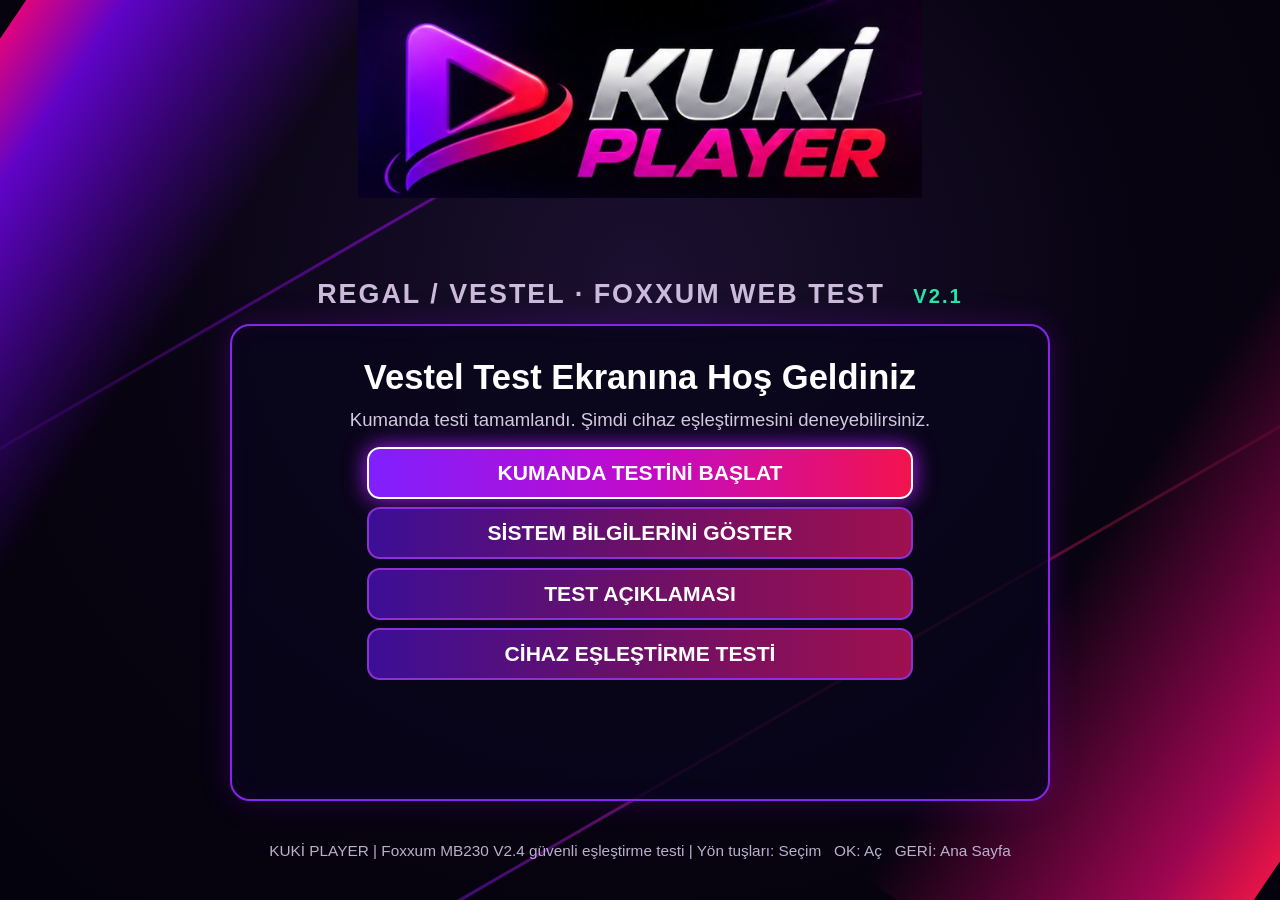
<file: index.html>
<!DOCTYPE html>
<html lang="tr">
<head>
<meta charset="UTF-8">
<meta http-equiv="X-UA-Compatible" content="IE=edge">
<meta name="viewport" content="width=device-width, initial-scale=1.0, user-scalable=no">
<title>KUKİ PLAYER | Foxxum MB230 V2.1</title>
<style>
* { box-sizing:border-box; }
html,body { margin:0; padding:0; width:100%;height:100%; overflow:hidden; }
body { font-family:Arial,Helvetica,sans-serif; background:#060312; color:#fff; }
#stage { position:absolute; top:0; left:0; width:100%;height:100%; overflow:hidden;
 background:radial-gradient(ellipse at 50% 31%,#1b1030 0%,#070310 58%,#04020d 100%); }
.corner { position:absolute;pointer-events:none; height:140%; width:26%;top:-20%; opacity:.9; }
.corner.left {left:-19%; transform:rotate(34deg);background:linear-gradient(90deg,#f80489 0%,#6904dc 25%,transparent 90%); }
.corner.right {right:-19%;transform:rotate(34deg);background:linear-gradient(90deg,transparent 0%,#ae0659 75%,#fe164d 100%); }
.line {position:absolute;pointer-events:none;width:135%;height:3px;opacity:.5;left:-18%; transform:rotate(-30deg);}
.line.l1 {top:9%;background:linear-gradient(90deg,transparent,#9f09fa,#f10882,transparent);}
.line.l2 {bottom:11%;background:linear-gradient(90deg,transparent,#5f11f8,#ff225c,transparent);}
#content {position:relative;height:100%;width:100%;text-align:center;}
.brand {display:block;margin:0 auto;position:relative;top:4%;width:44%;max-width:710px;height:auto;border:0;}
.subtitle {position:absolute;left:0;top:31%;width:100%;color:#ccbbdc;font-weight:bold;font-size:2.1vw;letter-spacing:2px;}
.subtitle small {color:#25e8ac;font-size:.75em;}
.panel {position:absolute;top:40%;left:18%;width:64%;height:43%;border:2px solid #8426eb;border-radius:20px;
 background:rgba(9,5,26,.85);box-shadow:0 0 30px rgba(165,11,248,.22), inset 0 0 20px rgba(117,20,195,.08);
 padding:2.5% 3%;}
.panel h1 {font-size:2.7vw;line-height:1.15;margin:0 0 1.3%;}
.panel p {font-size:1.45vw;line-height:1.35;color:#d3cadf;margin:1.2% 0;}
.actions {position:relative;margin:2% auto 0;width:74%;max-width:850px;}
.action {display:block;width:100%;padding:1.0% 2%;margin:1.5% 0;min-height:52px;color:#fff;
 border:2px solid #8d31d7;border-radius:13px;font-family:inherit;font-size:1.65vw;font-weight:bold;
 background:linear-gradient(90deg,#3c0e96,#6c1067,#9f104f);cursor:pointer;text-align:center;}
.action.sel,.action:focus {outline:0;border-color:#fff;background:linear-gradient(90deg,#8020ff,#c10aca,#f3134e);box-shadow:0 0 22px #ad1cff;}
.action:active {background:#d91e76;}
#view-test, #view-info {display:none;}
#view-test .panel, #view-info .panel {top:37%;height:49%;}
.lastkey {font-size:3.0vw;font-weight:bold;color:#26ffb3;padding:2.2% 0 0;min-height:4.4vw;}
.keybuttons {font-size:1.45vw;color:#f0e5ff;line-height:1.55;}
.status {position:absolute;bottom:4.5%;left:3%;right:3%;font-size:1.2vw;color:#bcb0cc;text-align:center;}
#tech {font-family:Arial,sans-serif;text-align:left;font-size:1.35vw;line-height:1.48;color:#ddd5eb;word-break:break-word;}
#tech strong {color:#9cffde;}
#technicalNote {margin-top:2%;}
.badge {display:inline-block;background:#28113c;padding:5px 15px;border-radius:24px;border:1px solid #a13ced;color:#bcebd7;font-size:1.25vw;}
@media(max-width:900px) {
 .brand {width:48%;} .subtitle {font-size:2.5vw;top:31%;}
 .panel {left:10%;width:80%;height:48%;top:39%;}
 .panel h1 {font-size:3.6vw;} .panel p {font-size:2.1vw;}
 .action {font-size:2.35vw;min-height:42px;} .lastkey {font-size:4vw;} .keybuttons{font-size:2vw;}
 #tech {font-size:1.9vw;} .status{font-size:1.8vw;}
}
#view-pairing { display:none; }
#view-home .panel { top:36%;height:53%; }
#view-pairing .panel { top:36%;height:51%; }
#view-pairing .subtitle { top:31%; }
#pair-code {font-family:Arial,Helvetica,sans-serif;font-size:6.2vw;font-weight:bold;letter-spacing:.14em;color:#23ffd5;margin:1% auto;}
#pair-state {font-size:1.85vw;color:#fff;font-weight:bold;}
#pair-note {font-size:1.35vw;line-height:1.35;max-width:96%;margin:1% auto;color:#eee;}
#view-pairing .actions {width:70%;margin:1% auto;}
#view-pairing .action {display:inline-block;vertical-align:middle;width:47%;min-height:46px;margin:1%;}
@media(max-width:900px) {
 #view-home .panel {top:37%;height:55%;}
 #view-pairing .panel{top:37%;height:55%;}
 #pair-code{font-size:8vw;}
 #pair-state{font-size:2.7vw;}
 #pair-note{font-size:2vw;}
}
</style>
</head>
<body tabindex="-1">
<div id="stage">
 <div class="corner left"></div><div class="corner right"></div><div class="line l1"></div><div class="line l2"></div>
 <div id="content">
  <div id="view-home">
   <img class="brand" alt="KUKİ PLAYER" src="[data-uri]">
   <div class="subtitle">REGAL / VESTEL &middot; FOXXUM WEB TEST &nbsp; <small>V2.1</small></div>
   <div class="panel">
    <h1>Vestel Test Ekranına Hoş Geldiniz</h1>
    <p>Kumanda testi tamamlandı. Şimdi cihaz eşleştirmesini deneyebilirsiniz.</p>
    <div class="actions">
     <button class="action sel" type="button" id="button-0">KUMANDA TESTİNİ BAŞLAT</button>
     <button class="action" type="button" id="button-1">SİSTEM BİLGİLERİNİ GÖSTER</button>
     <button class="action" type="button" id="button-2">TEST AÇIKLAMASI</button>
     <button class="action" type="button" id="button-3">CİHAZ EŞLEŞTİRME TESTİ</button>
    </div>
   </div>
  </div>
  <div id="view-test">
   <img class="brand" alt="KUKİ PLAYER" src="[data-uri]">
   <div class="subtitle">KUMANDA TESTİ &nbsp;<small id="count">0 TUŞ</small></div>
   <div class="panel">
    <h1>Kumandadan Bir Tuşa Basın</h1>
    <p>Yukarı, aşağı, sol, sağ, OK ve geri tuşlarını deneyin.</p>
    <div class="lastkey" id="lastkey">TUŞ BEKLENİYOR...</div>
    <div class="keybuttons" id="keycode">Son tuş kodu: -</div>
    <p>GERİ tuşu ile ana ekrana dönülür.</p>
    <p>Renkli tuşlar varsa onları da deneyebilirsiniz.</p>
   </div>
  </div>
  <div id="view-info">
   <img class="brand" alt="KUKİ PLAYER" src="[data-uri]">
   <div class="subtitle">SİSTEM BİLGİLERİ &nbsp;<small>CANLI TARAYICI TESTİ</small></div>
   <div class="panel">
    <h1>Tarayıcı Bilgileri</h1>
    <div id="tech"></div>
    <p id="technicalNote">GERİ tuşuyla ana ekrana dönebilirsiniz.</p>
   </div>
  </div>
  <div id="view-pairing">
   <img class="brand" alt="KUKİ PLAYER" src="[data-uri]">
   <div class="subtitle">CİHAZ EŞLEŞTİRME &nbsp; <small>V2.4 TEST</small></div>
   <div class="panel">
    <h1>REGAL / VESTEL Eşleştirme</h1>
    <div id="pair-code">------</div>
    <div id="pair-state">BAĞLANTI BAŞLATILIYOR</div>
    <p id="pair-note">Cihaz kodu almak için sunucu bağlantısı kontrol edilecek. Tekrar tekrar kayıt oluşturmamak için hata durumunda aynı sayfayı yenilemeden önce sonucu kontrol edin.</p>
    <div class="actions">
     <button type="button" id="pair-retry" class="action pair-action sel">TEKRAR KONTROL ET</button>
     <button type="button" id="pair-new-code" class="action pair-action">YENİ KOD AL</button>
     <button type="button" id="pair-back" class="action pair-action">ANA MENÜ</button>
    </div>
   </div>
  </div>
  <div id="view-about" style="display:none;">
   <img class="brand" alt="KUKİ PLAYER" src="[data-uri]">
   <div class="subtitle">TEST AÇIKLAMASI</div>
   <div class="panel">
    <h1>KUKİ PLAYER Foxxum Denemesi</h1>
    <p>Bu, REGAL MB230 televizyonuna özel ilk uyumluluk denemesidir.</p>
    <p>V2 sürümünde cihaz eşleştirme bağlantısı test ediliyor. Kanal oynatma ve gerçek MAC okuma henüz eklenmedi.</p>
    <p>Kumanda yönleri ve OK çalışıyorsa ilk aşama geçildi demektir.</p>
    <p>GERİ tuşuyla ana ekrana dönebilirsiniz.</p>
   </div>
  </div>
  <div class="status">KUKİ PLAYER | Foxxum MB230 V2.4 güvenli eşleştirme testi | Yön tuşları: Seçim &nbsp; OK: Aç &nbsp; GERİ: Ana Sayfa</div>
 </div>
</div>
<script type="text/javascript" src="./vestel-pairing.js?v=2.4.0"></script>
<script type="text/javascript">
(function(){
 'use strict';
 var current='home';
 var selected=0;
 var presses=0;
 var views=['home','test','info','about','pairing'];
 var labels={37:'SOL',38:'YUKARI',39:'SAĞ',40:'AŞAĞI',13:'OK',8:'GERİ',27:'GERİ',461:'GERİ',10009:'GERİ',166:'GERİ',403:'KIRMIZI',404:'YEŞİL',405:'SARI',406:'MAVİ',415:'OYNAT',19:'DURAKLAT',413:'DURDUR'};
 function byId(id){return document.getElementById(id);}
 function text(id,val){var el=byId(id);if(el){el.textContent=val;}}
 function focusMenu(){
   var i,el;
   for(i=0;i<4;i++){el=byId('button-'+i);el.className='action'+(i===selected?' sel':'');}
   el=byId('button-'+selected);
   if(el && el.focus){try{el.focus();}catch(e){}}
 }
 function show(page){
   var i;current=page;
   for(i=0;i<views.length;i++){byId('view-'+views[i]).style.display=views[i]===page?'block':'none';}
   if(page==='home'){focusMenu();}
   if(page==='pairing' && window.KUKIVestelPairing){window.KUKIVestelPairing.open();}
   else if(window.KUKIVestelPairing){window.KUKIVestelPairing.close();}
   if(page==='test'){presses=0;text('lastkey','TUŞ BEKLENİYOR...');text('keycode','Son tuş kodu: -');text('count','0 TUŞ');}
   if(page==='info'){fillTech();}
 }
 function fillTech(){
   var v=document.createElement('video'),canHls='Bilinmiyor';
   try{canHls=v.canPlayType('application/vnd.apple.mpegurl')||v.canPlayType('application/x-mpegURL')||'Tarayıcı destek bildirmiyor';}catch(ex){}
   var ua=navigator.userAgent||'Bilinmiyor';
   var txt='';
   txt+='<strong>JavaScript:</strong> Çalışıyor<br>';
   txt+='<strong>Ekran:</strong> '+window.innerWidth+' x '+window.innerHeight+'<br>';
   txt+='<strong>HTML5 Video:</strong> '+(!!v.canPlayType?'API mevcut':'API bulunamadı')+'<br>';
   txt+='<strong>HLS ön bildirimi:</strong> '+escapeHtml(canHls)+' (oynatma testi değildir)<br>';
   txt+='<strong>Tarayıcı bilgisi:</strong> '+escapeHtml(ua);
   byId('tech').innerHTML=txt;
 }
 function escapeHtml(x){return String(x).replace(/&/g,'&amp;').replace(/</g,'&lt;').replace(/>/g,'&gt;').replace(/"/g,'&quot;');}
 function choose(n){if(n===0)show('test');else if(n===1)show('info');else if(n===2)show('about');else show('pairing');}
 function handle(e){
   e=e||window.event;
   var code= e.which||e.keyCode||0;
   var k=labels[code]||('TANIMSIZ / '+code);
   // Bazı TV kumandaları Backspace/BrowserBack veya medya tuşu bildirebilir.
   if(current==='home'){
     if(code===38||code===37){selected=(selected+3)%4;focusMenu();}
     else if(code===40||code===39){selected=(selected+1)%4;focusMenu();}
     else if(code===13){choose(selected);}
     else {return true;}
   } else if(code===8||code===27||code===461||code===10009||code===166){show('home');}
   else if(current==='pairing'){
     if(window.KUKIVestelPairing)window.KUKIVestelPairing.key(code);
     else return true;
   } else if(current==='test'){
     presses+=1;
     text('lastkey',k);
     text('keycode','Son tuş kodu: '+code);
     text('count',presses+' TUŞ');
   } else {return true;}
   if(e.preventDefault)e.preventDefault();
   e.returnValue=false;
   return false;
 }
 byId('button-0').onclick=function(){selected=0;choose(0);};
 byId('button-1').onclick=function(){selected=1;choose(1);};
 byId('button-2').onclick=function(){selected=2;choose(2);};
 byId('button-3').onclick=function(){selected=3;choose(3);};
 // Çift event bağlamadan eski akıllı TV tarayıcılarında da çalışır.
 document.onkeydown=handle;
 window.KUKIReturnHome=function(){show('home');};
 if(window.KUKIVestelPairing)window.KUKIVestelPairing.init();
 show('home');
})();
</script>
</body>
</html>
</file>
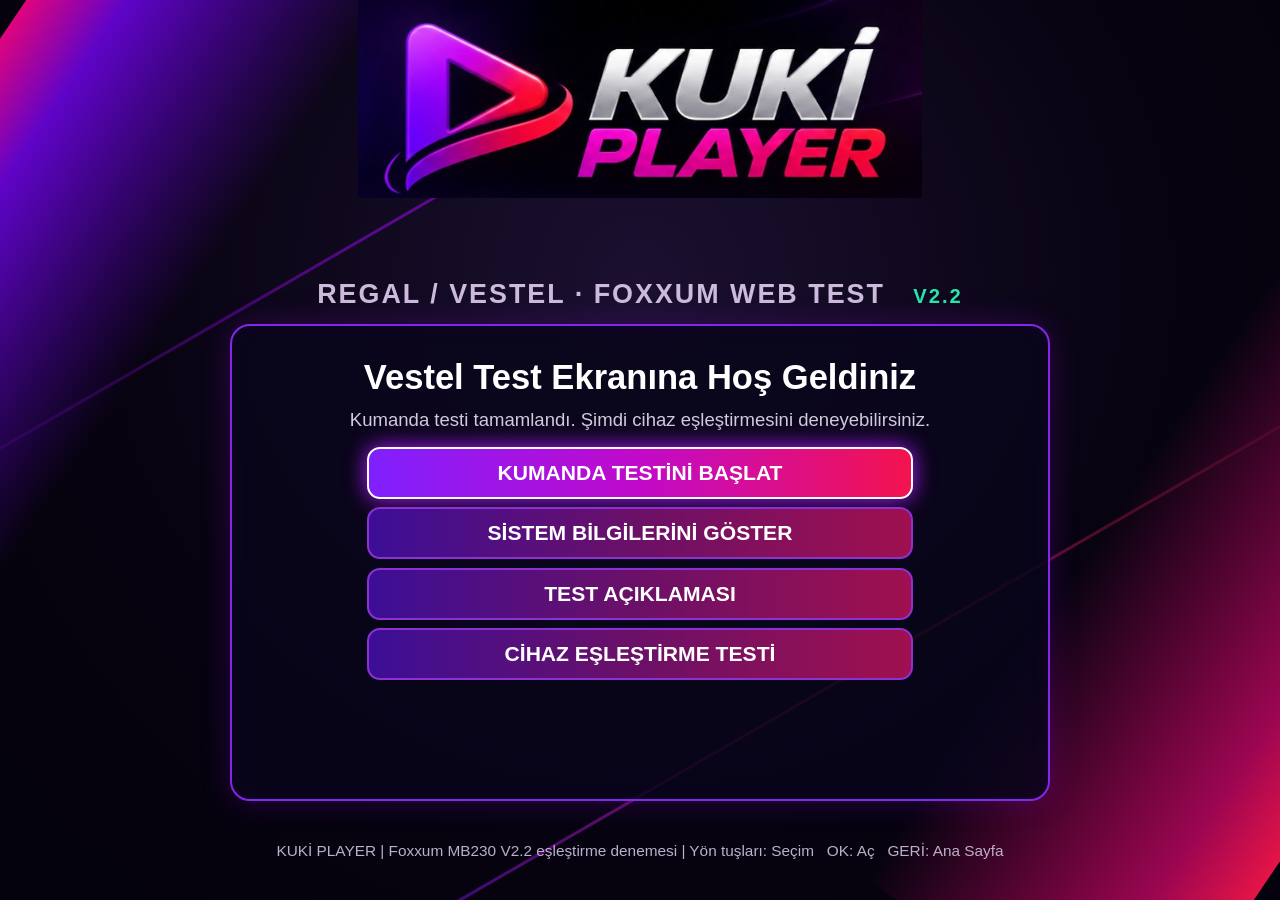
<file: index-v22.html>
<!DOCTYPE html>
<html lang="tr">
<head>
<meta charset="UTF-8">
<meta http-equiv="X-UA-Compatible" content="IE=edge">
<meta name="viewport" content="width=device-width, initial-scale=1.0, user-scalable=no">
<title>KUKİ PLAYER | Foxxum MB230 V2.2</title>
<style>
* { box-sizing:border-box; }
html,body { margin:0; padding:0; width:100%;height:100%; overflow:hidden; }
body { font-family:Arial,Helvetica,sans-serif; background:#060312; color:#fff; }
#stage { position:absolute; top:0; left:0; width:100%;height:100%; overflow:hidden;
 background:radial-gradient(ellipse at 50% 31%,#1b1030 0%,#070310 58%,#04020d 100%); }
.corner { position:absolute;pointer-events:none; height:140%; width:26%;top:-20%; opacity:.9; }
.corner.left {left:-19%; transform:rotate(34deg);background:linear-gradient(90deg,#f80489 0%,#6904dc 25%,transparent 90%); }
.corner.right {right:-19%;transform:rotate(34deg);background:linear-gradient(90deg,transparent 0%,#ae0659 75%,#fe164d 100%); }
.line {position:absolute;pointer-events:none;width:135%;height:3px;opacity:.5;left:-18%; transform:rotate(-30deg);}
.line.l1 {top:9%;background:linear-gradient(90deg,transparent,#9f09fa,#f10882,transparent);}
.line.l2 {bottom:11%;background:linear-gradient(90deg,transparent,#5f11f8,#ff225c,transparent);}
#content {position:relative;height:100%;width:100%;text-align:center;}
.brand {display:block;margin:0 auto;position:relative;top:4%;width:44%;max-width:710px;height:auto;border:0;}
.subtitle {position:absolute;left:0;top:31%;width:100%;color:#ccbbdc;font-weight:bold;font-size:2.1vw;letter-spacing:2px;}
.subtitle small {color:#25e8ac;font-size:.75em;}
.panel {position:absolute;top:40%;left:18%;width:64%;height:43%;border:2px solid #8426eb;border-radius:20px;
 background:rgba(9,5,26,.85);box-shadow:0 0 30px rgba(165,11,248,.22), inset 0 0 20px rgba(117,20,195,.08);
 padding:2.5% 3%;}
.panel h1 {font-size:2.7vw;line-height:1.15;margin:0 0 1.3%;}
.panel p {font-size:1.45vw;line-height:1.35;color:#d3cadf;margin:1.2% 0;}
.actions {position:relative;margin:2% auto 0;width:74%;max-width:850px;}
.action {display:block;width:100%;padding:1.0% 2%;margin:1.5% 0;min-height:52px;color:#fff;
 border:2px solid #8d31d7;border-radius:13px;font-family:inherit;font-size:1.65vw;font-weight:bold;
 background:linear-gradient(90deg,#3c0e96,#6c1067,#9f104f);cursor:pointer;text-align:center;}
.action.sel,.action:focus {outline:0;border-color:#fff;background:linear-gradient(90deg,#8020ff,#c10aca,#f3134e);box-shadow:0 0 22px #ad1cff;}
.action:active {background:#d91e76;}
#view-test, #view-info {display:none;}
#view-test .panel, #view-info .panel {top:37%;height:49%;}
.lastkey {font-size:3.0vw;font-weight:bold;color:#26ffb3;padding:2.2% 0 0;min-height:4.4vw;}
.keybuttons {font-size:1.45vw;color:#f0e5ff;line-height:1.55;}
.status {position:absolute;bottom:4.5%;left:3%;right:3%;font-size:1.2vw;color:#bcb0cc;text-align:center;}
#tech {font-family:Arial,sans-serif;text-align:left;font-size:1.35vw;line-height:1.48;color:#ddd5eb;word-break:break-word;}
#tech strong {color:#9cffde;}
#technicalNote {margin-top:2%;}
.badge {display:inline-block;background:#28113c;padding:5px 15px;border-radius:24px;border:1px solid #a13ced;color:#bcebd7;font-size:1.25vw;}
@media(max-width:900px) {
 .brand {width:48%;} .subtitle {font-size:2.5vw;top:31%;}
 .panel {left:10%;width:80%;height:48%;top:39%;}
 .panel h1 {font-size:3.6vw;} .panel p {font-size:2.1vw;}
 .action {font-size:2.35vw;min-height:42px;} .lastkey {font-size:4vw;} .keybuttons{font-size:2vw;}
 #tech {font-size:1.9vw;} .status{font-size:1.8vw;}
}
#view-pairing { display:none; }
#view-home .panel { top:36%;height:53%; }
#view-pairing .panel { top:36%;height:51%; }
#view-pairing .subtitle { top:31%; }
#pair-code {font-family:Arial,Helvetica,sans-serif;font-size:6.2vw;font-weight:bold;letter-spacing:.14em;color:#23ffd5;margin:1% auto;}
#pair-state {font-size:1.85vw;color:#fff;font-weight:bold;}
#pair-note {font-size:1.35vw;line-height:1.35;max-width:96%;margin:1% auto;color:#eee;}
#view-pairing .actions {width:70%;margin:1% auto;}
#view-pairing .action {display:inline-block;vertical-align:middle;width:47%;min-height:46px;margin:1%;}
@media(max-width:900px) {
 #view-home .panel {top:37%;height:55%;}
 #view-pairing .panel{top:37%;height:55%;}
 #pair-code{font-size:8vw;}
 #pair-state{font-size:2.7vw;}
 #pair-note{font-size:2vw;}
}
</style>
</head>
<body tabindex="-1">
<div id="stage">
 <div class="corner left"></div><div class="corner right"></div><div class="line l1"></div><div class="line l2"></div>
 <div id="content">
  <div id="view-home">
   <img class="brand" alt="KUKİ PLAYER" src="[data-uri]">
   <div class="subtitle">REGAL / VESTEL &middot; FOXXUM WEB TEST &nbsp; <small>V2.2</small></div>
   <div class="panel">
    <h1>Vestel Test Ekranına Hoş Geldiniz</h1>
    <p>Kumanda testi tamamlandı. Şimdi cihaz eşleştirmesini deneyebilirsiniz.</p>
    <div class="actions">
     <button class="action sel" type="button" id="button-0">KUMANDA TESTİNİ BAŞLAT</button>
     <button class="action" type="button" id="button-1">SİSTEM BİLGİLERİNİ GÖSTER</button>
     <button class="action" type="button" id="button-2">TEST AÇIKLAMASI</button>
     <button class="action" type="button" id="button-3">CİHAZ EŞLEŞTİRME TESTİ</button>
    </div>
   </div>
  </div>
  <div id="view-test">
   <img class="brand" alt="KUKİ PLAYER" src="[data-uri]">
   <div class="subtitle">KUMANDA TESTİ &nbsp;<small id="count">0 TUŞ</small></div>
   <div class="panel">
    <h1>Kumandadan Bir Tuşa Basın</h1>
    <p>Yukarı, aşağı, sol, sağ, OK ve geri tuşlarını deneyin.</p>
    <div class="lastkey" id="lastkey">TUŞ BEKLENİYOR...</div>
    <div class="keybuttons" id="keycode">Son tuş kodu: -</div>
    <p>GERİ tuşu ile ana ekrana dönülür.</p>
    <p>Renkli tuşlar varsa onları da deneyebilirsiniz.</p>
   </div>
  </div>
  <div id="view-info">
   <img class="brand" alt="KUKİ PLAYER" src="[data-uri]">
   <div class="subtitle">SİSTEM BİLGİLERİ &nbsp;<small>CANLI TARAYICI TESTİ</small></div>
   <div class="panel">
    <h1>Tarayıcı Bilgileri</h1>
    <div id="tech"></div>
    <p id="technicalNote">GERİ tuşuyla ana ekrana dönebilirsiniz.</p>
   </div>
  </div>
  <div id="view-pairing">
   <img class="brand" alt="KUKİ PLAYER" src="[data-uri]">
   <div class="subtitle">CİHAZ EŞLEŞTİRME &nbsp; <small>V2.2 TEST</small></div>
   <div class="panel">
    <h1>REGAL / VESTEL Eşleştirme</h1>
    <div id="pair-code">------</div>
    <div id="pair-state">BAĞLANTI BAŞLATILIYOR</div>
    <p id="pair-note">Cihaz kimliği, güvenlik belirteci ve kod biçimi kontrol edilecek. Hata olursa tanılama bilgisini bildirin; tekrar tekrar kayıt oluşturmayın.</p>
    <div class="actions">
     <button type="button" id="pair-retry" class="action pair-action sel">TEKRAR KONTROL ET</button>
     <button type="button" id="pair-back" class="action pair-action">ANA MENÜ</button>
    </div>
   </div>
  </div>
  <div id="view-about" style="display:none;">
   <img class="brand" alt="KUKİ PLAYER" src="[data-uri]">
   <div class="subtitle">TEST AÇIKLAMASI</div>
   <div class="panel">
    <h1>KUKİ PLAYER Foxxum Denemesi</h1>
    <p>Bu, REGAL MB230 televizyonuna özel ilk uyumluluk denemesidir.</p>
    <p>V2 sürümünde cihaz eşleştirme bağlantısı test ediliyor. Kanal oynatma ve gerçek MAC okuma henüz eklenmedi.</p>
    <p>Kumanda yönleri ve OK çalışıyorsa ilk aşama geçildi demektir.</p>
    <p>GERİ tuşuyla ana ekrana dönebilirsiniz.</p>
   </div>
  </div>
  <div class="status">KUKİ PLAYER | Foxxum MB230 V2.2 eşleştirme denemesi | Yön tuşları: Seçim &nbsp; OK: Aç &nbsp; GERİ: Ana Sayfa</div>
 </div>
</div>
<script type="text/javascript" src="./vestel-pairing-v22.js"></script>
<script type="text/javascript">
(function(){
 'use strict';
 var current='home';
 var selected=0;
 var presses=0;
 var views=['home','test','info','about','pairing'];
 var labels={37:'SOL',38:'YUKARI',39:'SAĞ',40:'AŞAĞI',13:'OK',8:'GERİ',27:'GERİ',461:'GERİ',10009:'GERİ',166:'GERİ',403:'KIRMIZI',404:'YEŞİL',405:'SARI',406:'MAVİ',415:'OYNAT',19:'DURAKLAT',413:'DURDUR'};
 function byId(id){return document.getElementById(id);}
 function text(id,val){var el=byId(id);if(el){el.textContent=val;}}
 function focusMenu(){
   var i,el;
   for(i=0;i<4;i++){el=byId('button-'+i);el.className='action'+(i===selected?' sel':'');}
   el=byId('button-'+selected);
   if(el && el.focus){try{el.focus();}catch(e){}}
 }
 function show(page){
   var i;current=page;
   for(i=0;i<views.length;i++){byId('view-'+views[i]).style.display=views[i]===page?'block':'none';}
   if(page==='home'){focusMenu();}
   if(page==='pairing' && window.KUKIVestelPairing){window.KUKIVestelPairing.open();}
   else if(window.KUKIVestelPairing){window.KUKIVestelPairing.close();}
   if(page==='test'){presses=0;text('lastkey','TUŞ BEKLENİYOR...');text('keycode','Son tuş kodu: -');text('count','0 TUŞ');}
   if(page==='info'){fillTech();}
 }
 function fillTech(){
   var v=document.createElement('video'),canHls='Bilinmiyor';
   try{canHls=v.canPlayType('application/vnd.apple.mpegurl')||v.canPlayType('application/x-mpegURL')||'Tarayıcı destek bildirmiyor';}catch(ex){}
   var ua=navigator.userAgent||'Bilinmiyor';
   var txt='';
   txt+='<strong>JavaScript:</strong> Çalışıyor<br>';
   txt+='<strong>Ekran:</strong> '+window.innerWidth+' x '+window.innerHeight+'<br>';
   txt+='<strong>HTML5 Video:</strong> '+(!!v.canPlayType?'API mevcut':'API bulunamadı')+'<br>';
   txt+='<strong>HLS ön bildirimi:</strong> '+escapeHtml(canHls)+' (oynatma testi değildir)<br>';
   txt+='<strong>Tarayıcı bilgisi:</strong> '+escapeHtml(ua);
   byId('tech').innerHTML=txt;
 }
 function escapeHtml(x){return String(x).replace(/&/g,'&amp;').replace(/</g,'&lt;').replace(/>/g,'&gt;').replace(/"/g,'&quot;');}
 function choose(n){if(n===0)show('test');else if(n===1)show('info');else if(n===2)show('about');else show('pairing');}
 function handle(e){
   e=e||window.event;
   var code= e.which||e.keyCode||0;
   var k=labels[code]||('TANIMSIZ / '+code);
   // Bazı TV kumandaları Backspace/BrowserBack veya medya tuşu bildirebilir.
   if(current==='home'){
     if(code===38||code===37){selected=(selected+3)%4;focusMenu();}
     else if(code===40||code===39){selected=(selected+1)%4;focusMenu();}
     else if(code===13){choose(selected);}
     else {return true;}
   } else if(code===8||code===27||code===461||code===10009||code===166){show('home');}
   else if(current==='pairing'){
     if(window.KUKIVestelPairing)window.KUKIVestelPairing.key(code);
     else return true;
   } else if(current==='test'){
     presses+=1;
     text('lastkey',k);
     text('keycode','Son tuş kodu: '+code);
     text('count',presses+' TUŞ');
   } else {return true;}
   if(e.preventDefault)e.preventDefault();
   e.returnValue=false;
   return false;
 }
 byId('button-0').onclick=function(){selected=0;choose(0);};
 byId('button-1').onclick=function(){selected=1;choose(1);};
 byId('button-2').onclick=function(){selected=2;choose(2);};
 byId('button-3').onclick=function(){selected=3;choose(3);};
 // Çift event bağlamadan eski akıllı TV tarayıcılarında da çalışır.
 document.onkeydown=handle;
 window.KUKIReturnHome=function(){show('home');};
 if(window.KUKIVestelPairing)window.KUKIVestelPairing.init();
 show('home');
})();
</script>
</body>
</html>
</file>
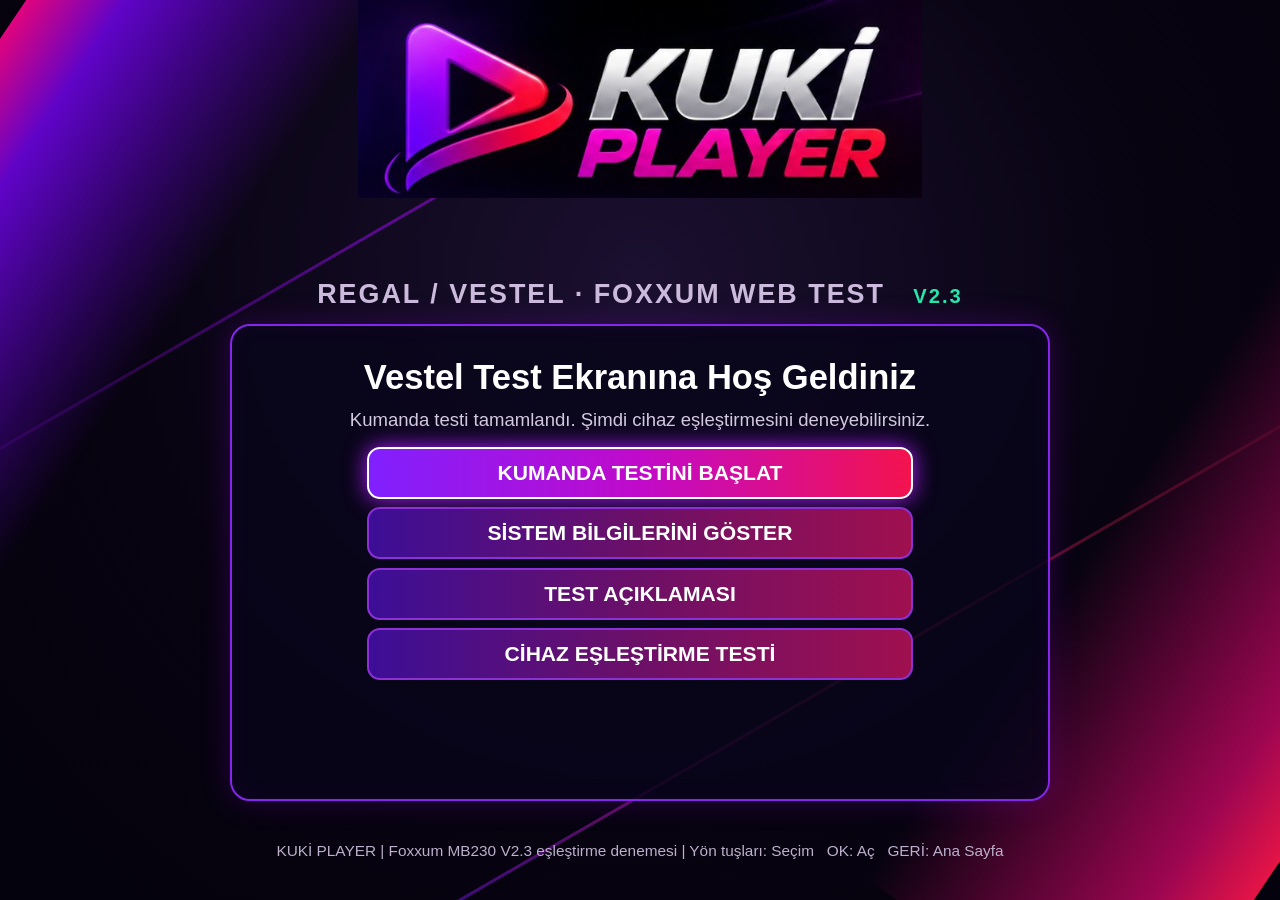
<file: index-v23.html>
<!DOCTYPE html>
<html lang="tr">
<head>
<meta charset="UTF-8">
<meta http-equiv="X-UA-Compatible" content="IE=edge">
<meta name="viewport" content="width=device-width, initial-scale=1.0, user-scalable=no">
<title>KUKİ PLAYER | Foxxum MB230 V2.3</title>
<style>
* { box-sizing:border-box; }
html,body { margin:0; padding:0; width:100%;height:100%; overflow:hidden; }
body { font-family:Arial,Helvetica,sans-serif; background:#060312; color:#fff; }
#stage { position:absolute; top:0; left:0; width:100%;height:100%; overflow:hidden;
 background:radial-gradient(ellipse at 50% 31%,#1b1030 0%,#070310 58%,#04020d 100%); }
.corner { position:absolute;pointer-events:none; height:140%; width:26%;top:-20%; opacity:.9; }
.corner.left {left:-19%; transform:rotate(34deg);background:linear-gradient(90deg,#f80489 0%,#6904dc 25%,transparent 90%); }
.corner.right {right:-19%;transform:rotate(34deg);background:linear-gradient(90deg,transparent 0%,#ae0659 75%,#fe164d 100%); }
.line {position:absolute;pointer-events:none;width:135%;height:3px;opacity:.5;left:-18%; transform:rotate(-30deg);}
.line.l1 {top:9%;background:linear-gradient(90deg,transparent,#9f09fa,#f10882,transparent);}
.line.l2 {bottom:11%;background:linear-gradient(90deg,transparent,#5f11f8,#ff225c,transparent);}
#content {position:relative;height:100%;width:100%;text-align:center;}
.brand {display:block;margin:0 auto;position:relative;top:4%;width:44%;max-width:710px;height:auto;border:0;}
.subtitle {position:absolute;left:0;top:31%;width:100%;color:#ccbbdc;font-weight:bold;font-size:2.1vw;letter-spacing:2px;}
.subtitle small {color:#25e8ac;font-size:.75em;}
.panel {position:absolute;top:40%;left:18%;width:64%;height:43%;border:2px solid #8426eb;border-radius:20px;
 background:rgba(9,5,26,.85);box-shadow:0 0 30px rgba(165,11,248,.22), inset 0 0 20px rgba(117,20,195,.08);
 padding:2.5% 3%;}
.panel h1 {font-size:2.7vw;line-height:1.15;margin:0 0 1.3%;}
.panel p {font-size:1.45vw;line-height:1.35;color:#d3cadf;margin:1.2% 0;}
.actions {position:relative;margin:2% auto 0;width:74%;max-width:850px;}
.action {display:block;width:100%;padding:1.0% 2%;margin:1.5% 0;min-height:52px;color:#fff;
 border:2px solid #8d31d7;border-radius:13px;font-family:inherit;font-size:1.65vw;font-weight:bold;
 background:linear-gradient(90deg,#3c0e96,#6c1067,#9f104f);cursor:pointer;text-align:center;}
.action.sel,.action:focus {outline:0;border-color:#fff;background:linear-gradient(90deg,#8020ff,#c10aca,#f3134e);box-shadow:0 0 22px #ad1cff;}
.action:active {background:#d91e76;}
#view-test, #view-info {display:none;}
#view-test .panel, #view-info .panel {top:37%;height:49%;}
.lastkey {font-size:3.0vw;font-weight:bold;color:#26ffb3;padding:2.2% 0 0;min-height:4.4vw;}
.keybuttons {font-size:1.45vw;color:#f0e5ff;line-height:1.55;}
.status {position:absolute;bottom:4.5%;left:3%;right:3%;font-size:1.2vw;color:#bcb0cc;text-align:center;}
#tech {font-family:Arial,sans-serif;text-align:left;font-size:1.35vw;line-height:1.48;color:#ddd5eb;word-break:break-word;}
#tech strong {color:#9cffde;}
#technicalNote {margin-top:2%;}
.badge {display:inline-block;background:#28113c;padding:5px 15px;border-radius:24px;border:1px solid #a13ced;color:#bcebd7;font-size:1.25vw;}
@media(max-width:900px) {
 .brand {width:48%;} .subtitle {font-size:2.5vw;top:31%;}
 .panel {left:10%;width:80%;height:48%;top:39%;}
 .panel h1 {font-size:3.6vw;} .panel p {font-size:2.1vw;}
 .action {font-size:2.35vw;min-height:42px;} .lastkey {font-size:4vw;} .keybuttons{font-size:2vw;}
 #tech {font-size:1.9vw;} .status{font-size:1.8vw;}
}
#view-pairing { display:none; }
#view-home .panel { top:36%;height:53%; }
#view-pairing .panel { top:36%;height:51%; }
#view-pairing .subtitle { top:31%; }
#pair-code {font-family:Arial,Helvetica,sans-serif;font-size:6.2vw;font-weight:bold;letter-spacing:.14em;color:#23ffd5;margin:1% auto;}
#pair-state {font-size:1.85vw;color:#fff;font-weight:bold;}
#pair-note {font-size:1.35vw;line-height:1.35;max-width:96%;margin:1% auto;color:#eee;}
#view-pairing .actions {width:70%;margin:1% auto;}
#view-pairing .action {display:inline-block;vertical-align:middle;width:47%;min-height:46px;margin:1%;}
@media(max-width:900px) {
 #view-home .panel {top:37%;height:55%;}
 #view-pairing .panel{top:37%;height:55%;}
 #pair-code{font-size:8vw;}
 #pair-state{font-size:2.7vw;}
 #pair-note{font-size:2vw;}
}
</style>
</head>
<body tabindex="-1">
<div id="stage">
 <div class="corner left"></div><div class="corner right"></div><div class="line l1"></div><div class="line l2"></div>
 <div id="content">
  <div id="view-home">
   <img class="brand" alt="KUKİ PLAYER" src="[data-uri]">
   <div class="subtitle">REGAL / VESTEL &middot; FOXXUM WEB TEST &nbsp; <small>V2.3</small></div>
   <div class="panel">
    <h1>Vestel Test Ekranına Hoş Geldiniz</h1>
    <p>Kumanda testi tamamlandı. Şimdi cihaz eşleştirmesini deneyebilirsiniz.</p>
    <div class="actions">
     <button class="action sel" type="button" id="button-0">KUMANDA TESTİNİ BAŞLAT</button>
     <button class="action" type="button" id="button-1">SİSTEM BİLGİLERİNİ GÖSTER</button>
     <button class="action" type="button" id="button-2">TEST AÇIKLAMASI</button>
     <button class="action" type="button" id="button-3">CİHAZ EŞLEŞTİRME TESTİ</button>
    </div>
   </div>
  </div>
  <div id="view-test">
   <img class="brand" alt="KUKİ PLAYER" src="[data-uri]">
   <div class="subtitle">KUMANDA TESTİ &nbsp;<small id="count">0 TUŞ</small></div>
   <div class="panel">
    <h1>Kumandadan Bir Tuşa Basın</h1>
    <p>Yukarı, aşağı, sol, sağ, OK ve geri tuşlarını deneyin.</p>
    <div class="lastkey" id="lastkey">TUŞ BEKLENİYOR...</div>
    <div class="keybuttons" id="keycode">Son tuş kodu: -</div>
    <p>GERİ tuşu ile ana ekrana dönülür.</p>
    <p>Renkli tuşlar varsa onları da deneyebilirsiniz.</p>
   </div>
  </div>
  <div id="view-info">
   <img class="brand" alt="KUKİ PLAYER" src="[data-uri]">
   <div class="subtitle">SİSTEM BİLGİLERİ &nbsp;<small>CANLI TARAYICI TESTİ</small></div>
   <div class="panel">
    <h1>Tarayıcı Bilgileri</h1>
    <div id="tech"></div>
    <p id="technicalNote">GERİ tuşuyla ana ekrana dönebilirsiniz.</p>
   </div>
  </div>
  <div id="view-pairing">
   <img class="brand" alt="KUKİ PLAYER" src="[data-uri]">
   <div class="subtitle">CİHAZ EŞLEŞTİRME &nbsp; <small>V2.3 TEST</small></div>
   <div class="panel">
    <h1>REGAL / VESTEL Eşleştirme</h1>
    <div id="pair-code">------</div>
    <div id="pair-state">BAĞLANTI BAŞLATILIYOR</div>
    <p id="pair-note">Cihaz kimliği, güvenlik belirteci ve kod biçimi kontrol edilecek. Hata olursa tanılama bilgisini bildirin; tekrar tekrar kayıt oluşturmayın.</p>
    <div class="actions">
     <button type="button" id="pair-retry" class="action pair-action sel">TEKRAR KONTROL ET</button>
     <button type="button" id="pair-back" class="action pair-action">ANA MENÜ</button>
    </div>
   </div>
  </div>
  <div id="view-about" style="display:none;">
   <img class="brand" alt="KUKİ PLAYER" src="[data-uri]">
   <div class="subtitle">TEST AÇIKLAMASI</div>
   <div class="panel">
    <h1>KUKİ PLAYER Foxxum Denemesi</h1>
    <p>Bu, REGAL MB230 televizyonuna özel ilk uyumluluk denemesidir.</p>
    <p>V2 sürümünde cihaz eşleştirme bağlantısı test ediliyor. Kanal oynatma ve gerçek MAC okuma henüz eklenmedi.</p>
    <p>Kumanda yönleri ve OK çalışıyorsa ilk aşama geçildi demektir.</p>
    <p>GERİ tuşuyla ana ekrana dönebilirsiniz.</p>
   </div>
  </div>
  <div class="status">KUKİ PLAYER | Foxxum MB230 V2.3 eşleştirme denemesi | Yön tuşları: Seçim &nbsp; OK: Aç &nbsp; GERİ: Ana Sayfa</div>
 </div>
</div>
<script type="text/javascript" src="./vestel-pairing-v23.js"></script>
<script type="text/javascript">
(function(){
 'use strict';
 var current='home';
 var selected=0;
 var presses=0;
 var views=['home','test','info','about','pairing'];
 var labels={37:'SOL',38:'YUKARI',39:'SAĞ',40:'AŞAĞI',13:'OK',8:'GERİ',27:'GERİ',461:'GERİ',10009:'GERİ',166:'GERİ',403:'KIRMIZI',404:'YEŞİL',405:'SARI',406:'MAVİ',415:'OYNAT',19:'DURAKLAT',413:'DURDUR'};
 function byId(id){return document.getElementById(id);}
 function text(id,val){var el=byId(id);if(el){el.textContent=val;}}
 function focusMenu(){
   var i,el;
   for(i=0;i<4;i++){el=byId('button-'+i);el.className='action'+(i===selected?' sel':'');}
   el=byId('button-'+selected);
   if(el && el.focus){try{el.focus();}catch(e){}}
 }
 function show(page){
   var i;current=page;
   for(i=0;i<views.length;i++){byId('view-'+views[i]).style.display=views[i]===page?'block':'none';}
   if(page==='home'){focusMenu();}
   if(page==='pairing' && window.KUKIVestelPairing){window.KUKIVestelPairing.open();}
   else if(window.KUKIVestelPairing){window.KUKIVestelPairing.close();}
   if(page==='test'){presses=0;text('lastkey','TUŞ BEKLENİYOR...');text('keycode','Son tuş kodu: -');text('count','0 TUŞ');}
   if(page==='info'){fillTech();}
 }
 function fillTech(){
   var v=document.createElement('video'),canHls='Bilinmiyor';
   try{canHls=v.canPlayType('application/vnd.apple.mpegurl')||v.canPlayType('application/x-mpegURL')||'Tarayıcı destek bildirmiyor';}catch(ex){}
   var ua=navigator.userAgent||'Bilinmiyor';
   var txt='';
   txt+='<strong>JavaScript:</strong> Çalışıyor<br>';
   txt+='<strong>Ekran:</strong> '+window.innerWidth+' x '+window.innerHeight+'<br>';
   txt+='<strong>HTML5 Video:</strong> '+(!!v.canPlayType?'API mevcut':'API bulunamadı')+'<br>';
   txt+='<strong>HLS ön bildirimi:</strong> '+escapeHtml(canHls)+' (oynatma testi değildir)<br>';
   txt+='<strong>Tarayıcı bilgisi:</strong> '+escapeHtml(ua);
   byId('tech').innerHTML=txt;
 }
 function escapeHtml(x){return String(x).replace(/&/g,'&amp;').replace(/</g,'&lt;').replace(/>/g,'&gt;').replace(/"/g,'&quot;');}
 function choose(n){if(n===0)show('test');else if(n===1)show('info');else if(n===2)show('about');else show('pairing');}
 function handle(e){
   e=e||window.event;
   var code= e.which||e.keyCode||0;
   var k=labels[code]||('TANIMSIZ / '+code);
   // Bazı TV kumandaları Backspace/BrowserBack veya medya tuşu bildirebilir.
   if(current==='home'){
     if(code===38||code===37){selected=(selected+3)%4;focusMenu();}
     else if(code===40||code===39){selected=(selected+1)%4;focusMenu();}
     else if(code===13){choose(selected);}
     else {return true;}
   } else if(code===8||code===27||code===461||code===10009||code===166){show('home');}
   else if(current==='pairing'){
     if(window.KUKIVestelPairing)window.KUKIVestelPairing.key(code);
     else return true;
   } else if(current==='test'){
     presses+=1;
     text('lastkey',k);
     text('keycode','Son tuş kodu: '+code);
     text('count',presses+' TUŞ');
   } else {return true;}
   if(e.preventDefault)e.preventDefault();
   e.returnValue=false;
   return false;
 }
 byId('button-0').onclick=function(){selected=0;choose(0);};
 byId('button-1').onclick=function(){selected=1;choose(1);};
 byId('button-2').onclick=function(){selected=2;choose(2);};
 byId('button-3').onclick=function(){selected=3;choose(3);};
 // Çift event bağlamadan eski akıllı TV tarayıcılarında da çalışır.
 document.onkeydown=handle;
 window.KUKIReturnHome=function(){show('home');};
 if(window.KUKIVestelPairing)window.KUKIVestelPairing.init();
 show('home');
})();
</script>
</body>
</html>
</file>
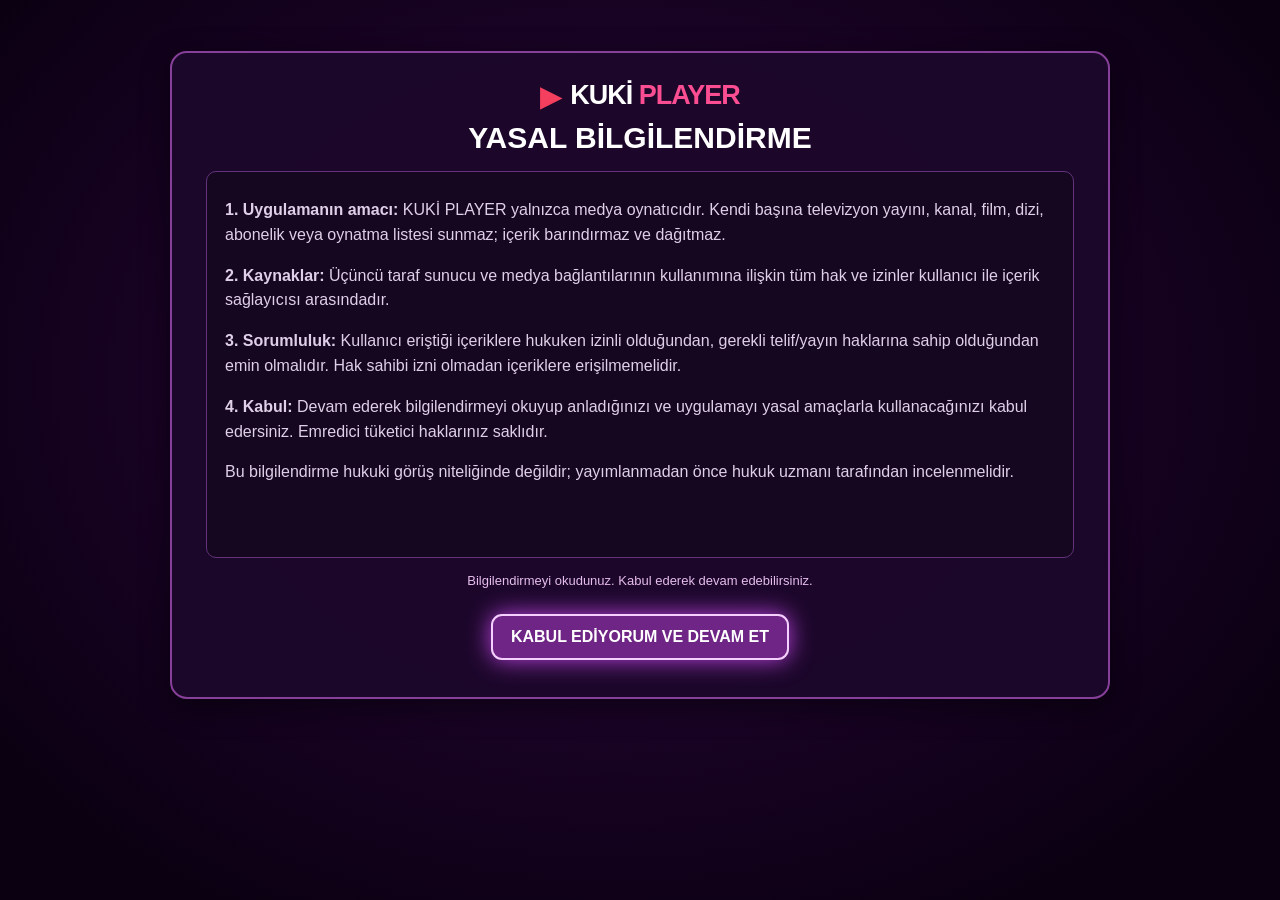
<file: index-v4.html>
<!DOCTYPE html>
<html lang="tr">
<head>
<meta charset="UTF-8"><meta name="viewport" content="width=device-width,initial-scale=1.0">
<meta http-equiv="X-UA-Compatible" content="IE=edge">
<title>KUKİ PLAYER | Vestel 4.0</title>
<link rel="stylesheet" href="./vestel-v4.css">
</head>
<body>
<section class="screen active" id="legal">
 <div class="card"><div class="brand"><span class="mark">&#9654;</span>KUKİ <span>PLAYER</span></div><h1>YASAL BİLGİLENDİRME</h1>
  <div id="legal-text" tabindex="0">
   <p><strong>1. Uygulamanın amacı:</strong> KUKİ PLAYER yalnızca medya oynatıcıdır. Kendi başına televizyon yayını, kanal, film, dizi, abonelik veya oynatma listesi sunmaz; içerik barındırmaz ve dağıtmaz.</p>
   <p><strong>2. Kaynaklar:</strong> Üçüncü taraf sunucu ve medya bağlantılarının kullanımına ilişkin tüm hak ve izinler kullanıcı ile içerik sağlayıcısı arasındadır.</p>
   <p><strong>3. Sorumluluk:</strong> Kullanıcı eriştiği içeriklere hukuken izinli olduğundan, gerekli telif/yayın haklarına sahip olduğundan emin olmalıdır. Hak sahibi izni olmadan içeriklere erişilmemelidir.</p>
   <p><strong>4. Kabul:</strong> Devam ederek bilgilendirmeyi okuyup anladığınızı ve uygulamayı yasal amaçlarla kullanacağınızı kabul edersiniz. Emredici tüketici haklarınız saklıdır.</p>
   <p>Bu bilgilendirme hukuki görüş niteliğinde değildir; yayımlanmadan önce hukuk uzmanı tarafından incelenmelidir.</p>
  </div><p id="legal-status">Kumandanın AŞAĞI tuşuyla metni sonuna kadar okuyunuz.</p>
  <button class="action nav" id="legal-accept" type="button" disabled>KABUL EDİYORUM VE DEVAM ET</button>
 </div>
</section>
<section class="screen" id="pair">
 <div class="card"><div class="brand"><span class="mark">&#9654;</span>KUKİ <span>PLAYER</span></div>
  <h1>CİHAZINIZ HAZIR</h1>
  <p>6 haneli kodu <strong>www.kukiplayer.net</strong> yönetim panelindeki cihaz eşleştirme bölümüne girin.</p>
  <div id="pair-code">------</div><p class="info" id="pair-status">Cihaz bilgileri kontrol ediliyor...</p>
  <button class="action nav" type="button" id="pair-retry">TEKRAR YÜKLE</button>
  <button class="action nav" type="button" id="pair-demo">MENÜ ÖN İZLEME</button>
  <p style="font-size:13px">KUKİ PLAYER IPTV satışı yapmaz. Yalnızca TV oynatıcısıdır.</p>
 </div>
</section>
<section class="screen" id="home">
 <header><div class="brand"><span class="mark">&#9654;</span>KUKİ <span>PLAYER</span></div><span id="clock">--:--</span></header>
 <div class="hero"><div class="hero-watermark">KUKİ PLAYER</div>
  <div class="hero-card"><span class="pill">KUKİ PLAYER</span><h1 id="hero-head">MEDYA OYNATICI</h1><p id="hero-desc">Televizyonunuza özel medya deneyimi</p></div>
 </div>
 <div class="tiles">
  <button class="tile nav" type="button" data-go="live">CANLI TV</button>
  <button class="tile nav" type="button" data-go="movies">FİLMLER</button>
  <button class="tile nav" type="button" data-go="series">DİZİLER</button>
  <button class="tile nav" type="button" data-go="settings">AYARLAR</button>
 </div>
 <div class="bottom">KUKİ PLAYER • Vestel / Foxxum • V4.0 <span class="right">KUMANDA: Yön Tuşları • OK • GERİ</span></div>
</section>
<section class="screen" id="live">
 <div class="topbar"><button class="back nav" data-go="home">← Menü</button><h1>Canlı TV</h1><span class="top-note" id="live-total">Kanallar</span></div>
 <div class="cols">
  <div class="box cats"><div class="box-head">Kategoriler</div><div class="list" id="live-cats"><div class="empty">Liste hazırlanıyor...</div></div></div>
  <div class="box items"><div class="box-head">Kanallar</div><input class="search nav" type="text" id="live-search" placeholder="Kanallarda ara..."><div class="list" id="live-list"><div class="empty">Yükleniyor...</div></div></div>
  <div class="box preview">
   <div class="player-box"><span class="live-chip">LIVE</span><video id="live-video" preload="none" playsinline></video><div class="video-cover" id="live-cover">Kanal seçilmedi<br>Video alanı hazır</div></div>
   <div class="meta"><h2 id="live-name">Kanal Seçilmedi</h2><strong>ŞU AN OYNATILAN PROGRAM</strong><p id="epg-now">Program bilgisi yok</p><strong>SONRAKİ PROGRAM</strong><p id="epg-next">---</p></div>
  </div>
 </div>
 <div class="bottom">OK: Kanalı oynat • Kırmızı: Favori • GERİ: Menü <span class="right">Yayın sunucusu HTTPS ve CORS izni gerektirebilir</span></div>
</section>
<section class="screen" id="movies">
 <div class="topbar"><button class="back nav" data-go="home">← Menü</button><h1>Filmler</h1><span class="top-note" id="movies-total">Film kataloğu</span></div>
 <div class="cols"><div class="box gridcats"><div class="box-head">Kategoriler</div><div class="list" id="movies-cats"><div class="empty">Liste hazırlanıyor...</div></div></div>
  <div class="box gridbox"><div class="box-head">Filmler</div><input class="search nav" id="movies-search" type="text" placeholder="Tüm filmlerde ara..."><div class="gridlist" id="movies-list"></div></div></div>
 <div class="bottom">OK: Film ayrıntısı • Kırmızı: Favori • GERİ: Menü</div>
</section>
<section class="screen" id="series">
 <div class="topbar"><button class="back nav" data-go="home">← Menü</button><h1>Diziler</h1><span class="top-note" id="series-total">Dizi kataloğu</span></div>
 <div class="cols"><div class="box gridcats"><div class="box-head">Kategoriler</div><div class="list" id="series-cats"><div class="empty">Liste hazırlanıyor...</div></div></div>
  <div class="box gridbox"><div class="box-head">Diziler</div><input class="search nav" id="series-search" type="text" placeholder="Tüm dizilerde ara..."><div class="gridlist" id="series-list"></div></div></div>
 <div class="bottom">OK: Dizi ayrıntısı • Kırmızı: Favori • GERİ: Menü</div>
</section>
<section class="screen" id="detail">
 <div class="topbar"><button class="back nav" id="detail-back">← Geri</button><h1 id="detail-heading">İçerik Ayrıntıları</h1></div>
 <div class="detail-layout"><img id="detail-poster" alt="İçerik posteri"><div id="detail-body">
  <h2 id="detail-title">Seçilen İçerik</h2><p id="detail-info"></p><p id="detail-desc"></p>
  <button class="action nav" type="button" id="detail-play">▶ HEMEN BAŞLAT</button>
  <button class="action nav" type="button" id="detail-fav">♥ FAVORİ</button>
  <div id="detail-episodes"></div>
 </div></div>
</section>
<section class="screen" id="play-screen">
 <video id="movie-video" preload="none" playsinline></video>
 <div id="play-hint">KUKİ PLAYER • Video yükleniyor...</div>
 <div id="play-transport"><button class="action nav" id="play-toggle">DURAKLAT / OYNAT</button><button class="action nav" id="play-stop">GERİ</button><span id="play-time">00:00</span></div>
</section>
<section class="screen" id="settings">
 <div class="topbar"><button class="back nav" data-go="home">← Menü</button><h1>Ayarlar</h1></div>
 <div class="setting-grid">
  <button type="button" class="setting nav" id="setting-pin">Ebeveyn Kontrolü <small id="parent-label">Açık</small></button>
  <button type="button" class="setting nav" id="setting-lang">Uygulama Dili <small>Türkçe</small></button>
  <button type="button" class="setting nav" id="setting-player">Oynatıcı Motoru <small>HTML5 / HLS</small></button>
  <button type="button" class="setting nav" id="setting-sub">Altyazı <small>Otomatik</small></button>
  <button type="button" class="setting nav" id="setting-refresh">Listeyi Yenile <small>Yeniden Getir</small></button>
  <button type="button" class="setting nav" id="setting-exit">Hesaptan Çıkış <small>Yeni Eşleştirme</small></button>
 </div>
 <p id="settings-tip">Vestel MB230 oynatıcı özellikleri cihazın HTML5 desteğiyle sınırlıdır.</p>
</section>
<div id="toast" role="status"></div>
<script src="./vestel-v4.js"></script>
</body></html>
</file>
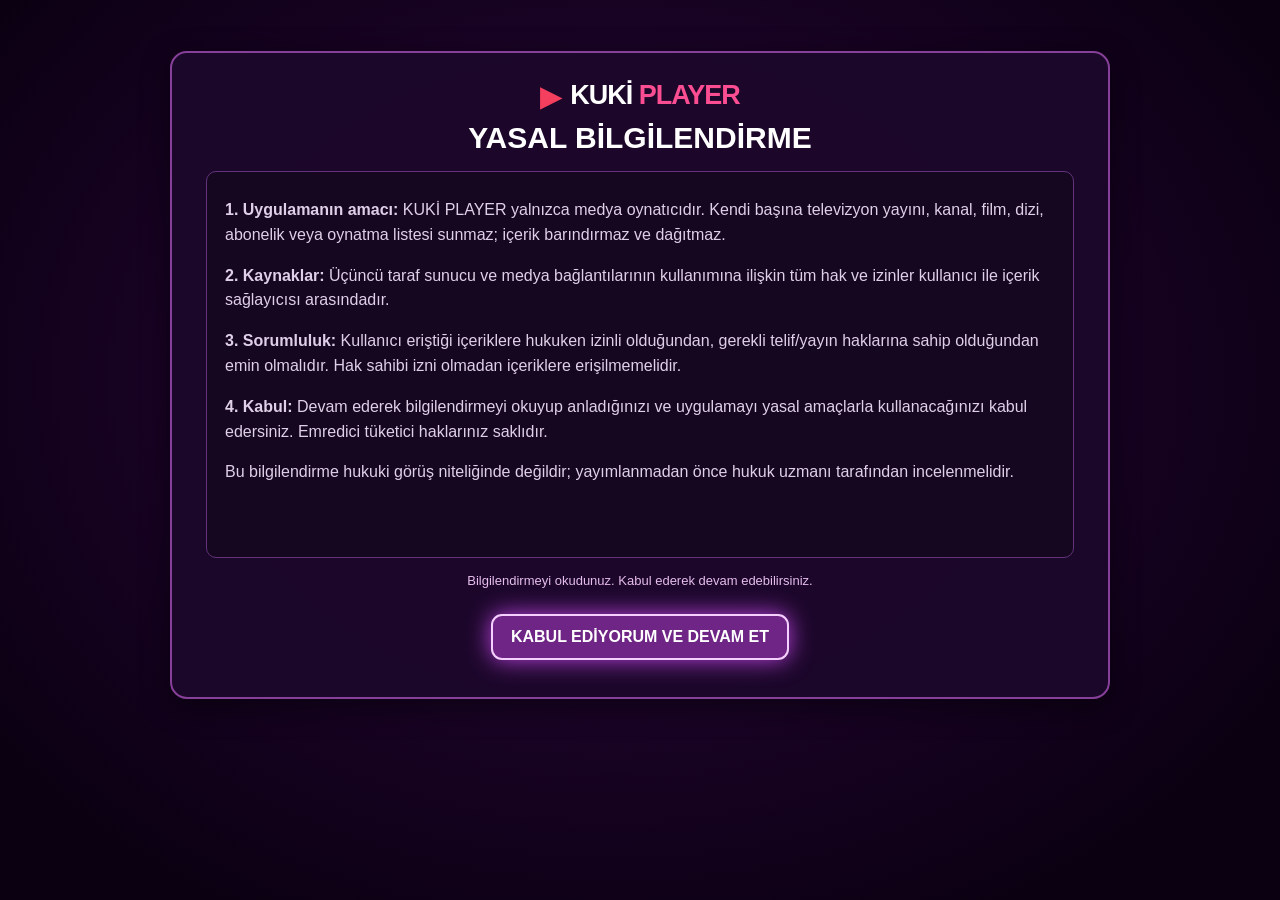
<file: index-v41.html>
<!DOCTYPE html>
<html lang="tr">
<head>
<meta charset="UTF-8"><meta name="viewport" content="width=device-width,initial-scale=1.0">
<meta http-equiv="X-UA-Compatible" content="IE=edge">
<title>KUKİ PLAYER | Vestel 4.2</title>
<link rel="stylesheet" href="./vestel-v41.css" id="kuki-v41-css">
<script>
/* Fresh CSS even on older REGAL / OMI cached browsers. */
(function(){var css=document.getElementById('kuki-v41-css');css.href='./vestel-v41.css?fresh='+new Date().getTime();})();
</script>
</head>
<body>
<section class="screen active" id="legal">
 <div class="card"><div class="brand"><span class="mark">&#9654;</span>KUKİ <span>PLAYER</span></div><h1>YASAL BİLGİLENDİRME</h1>
  <div id="legal-text" tabindex="0">
   <p><strong>1. Uygulamanın amacı:</strong> KUKİ PLAYER yalnızca medya oynatıcıdır. Kendi başına televizyon yayını, kanal, film, dizi, abonelik veya oynatma listesi sunmaz; içerik barındırmaz ve dağıtmaz.</p>
   <p><strong>2. Kaynaklar:</strong> Üçüncü taraf sunucu ve medya bağlantılarının kullanımına ilişkin tüm hak ve izinler kullanıcı ile içerik sağlayıcısı arasındadır.</p>
   <p><strong>3. Sorumluluk:</strong> Kullanıcı eriştiği içeriklere hukuken izinli olduğundan, gerekli telif/yayın haklarına sahip olduğundan emin olmalıdır. Hak sahibi izni olmadan içeriklere erişilmemelidir.</p>
   <p><strong>4. Kabul:</strong> Devam ederek bilgilendirmeyi okuyup anladığınızı ve uygulamayı yasal amaçlarla kullanacağınızı kabul edersiniz. Emredici tüketici haklarınız saklıdır.</p>
   <p>Bu bilgilendirme hukuki görüş niteliğinde değildir; yayımlanmadan önce hukuk uzmanı tarafından incelenmelidir.</p>
  </div><p id="legal-status">Kumandanın AŞAĞI tuşuyla metni sonuna kadar okuyunuz.</p>
  <button class="action nav" id="legal-accept" type="button" disabled>KABUL EDİYORUM VE DEVAM ET</button>
 </div>
</section>
<section class="screen" id="pair">
 <div class="card"><div class="brand"><span class="mark">&#9654;</span>KUKİ <span>PLAYER</span></div>
  <h1>CİHAZINIZ HAZIR</h1>
  <p>6 haneli kodu <strong>www.kukiplayer.net</strong> adresinden aktifleştirin. Normal açılışta kod değişmez; yalnızca YENİ KOD AL ile yenilenir.</p>
  <div id="pair-code">------</div><p class="info" id="pair-status">Cihaz bilgileri kontrol ediliyor...</p>
  <button class="action nav" type="button" id="pair-retry">TEKRAR KONTROL ET</button>
  <button class="action nav" type="button" id="pair-new-code">YENİ KOD AL</button>
  <button class="action nav" type="button" id="pair-demo">MENÜ ÖN İZLEME</button>
  <p style="font-size:13px">KUKİ PLAYER IPTV satışı yapmaz. Yalnızca TV oynatıcısıdır.</p>
 </div>
</section>
<section class="screen" id="home">
 <header><div class="brand"><span class="mark">&#9654;</span>KUKİ <span>PLAYER</span></div><span id="clock">--:--</span></header>
 <div class="hero">
  <div class="hero-watermark" id="hero-watermark">KUKİ PLAYER</div>
  <div id="hero-art-frame"><img id="hero-art" alt="Film afişi"></div>
  <div class="hero-card"><span class="pill" id="hero-badge">KUKİ PLAYER</span>
   <h1 id="hero-head">MEDYA OYNATICI</h1>
   <div id="hero-rating"></div>
   <p id="hero-desc">Televizyonunuza özel medya deneyimi</p>
  </div>
  <div id="hero-dots"></div>
 </div>
 <div class="tiles">
  <button class="tile nav" type="button" data-go="live">CANLI TV</button>
  <button class="tile nav" type="button" data-go="movies">FİLMLER</button>
  <button class="tile nav" type="button" data-go="series">DİZİLER</button>
  <button class="tile nav" type="button" data-go="settings">AYARLAR</button>
 </div>
 <div class="bottom">KUKİ PLAYER • Vestel / Foxxum • V4.2</div>
</section>
<section class="screen" id="live">
 <div class="topbar"><button class="back nav" data-go="home">← Menü</button><h1>Canlı TV</h1><span class="top-note" id="live-total">Kanallar</span></div>
 <div class="cols">
  <div class="box cats"><div class="box-head">Kategoriler</div><div class="list" id="live-cats"><div class="empty">Liste hazırlanıyor...</div></div></div>
  <div class="box items"><div class="box-head">Kanallar</div><input class="search nav" type="text" id="live-search" placeholder="Kanallarda ara..."><div class="list" id="live-list"><div class="empty">Yükleniyor...</div></div></div>
  <div class="box preview">
   <div class="player-box"><span class="live-chip">LIVE</span><video id="live-video" preload="none" playsinline></video><div class="video-cover" id="live-cover">Kanal seçilmedi<br>Video alanı hazır</div></div>
   <div class="meta"><h2 id="live-name">Kanal Seçilmedi</h2><strong>ŞU AN OYNATILAN PROGRAM</strong><p id="epg-now">Program bilgisi yok</p><strong>SONRAKİ PROGRAM</strong><p id="epg-next">---</p></div>
  </div>
 </div>
 
</section>
<section class="screen" id="movies">
 <div class="topbar"><button class="back nav" data-go="home">← Menü</button><h1>Filmler</h1><span class="top-note" id="movies-total">Film kataloğu</span></div>
 <div class="cols"><div class="box gridcats"><div class="box-head">Kategoriler</div><div class="list" id="movies-cats"><div class="empty">Liste hazırlanıyor...</div></div></div>
  <div class="box gridbox"><div class="box-head">Filmler</div><input class="search nav" id="movies-search" type="text" placeholder="Tüm filmlerde ara..."><div class="gridlist" id="movies-list"></div></div></div>
 
</section>
<section class="screen" id="series">
 <div class="topbar"><button class="back nav" data-go="home">← Menü</button><h1>Diziler</h1><span class="top-note" id="series-total">Dizi kataloğu</span></div>
 <div class="cols"><div class="box gridcats"><div class="box-head">Kategoriler</div><div class="list" id="series-cats"><div class="empty">Liste hazırlanıyor...</div></div></div>
  <div class="box gridbox"><div class="box-head">Diziler</div><input class="search nav" id="series-search" type="text" placeholder="Tüm dizilerde ara..."><div class="gridlist" id="series-list"></div></div></div>
 
</section>
<section class="screen" id="detail">
 <div class="topbar"><button class="back nav" id="detail-back">← Geri</button><h1 id="detail-heading">İçerik Ayrıntıları</h1></div>
 <div class="detail-layout"><img id="detail-poster" alt="İçerik posteri"><div id="detail-body">
  <h2 id="detail-title">Seçilen İçerik</h2><p id="detail-info"></p><p id="detail-desc"></p>
  <button class="action nav" type="button" id="detail-play">▶ HEMEN BAŞLAT</button>
  <button class="action nav" type="button" id="detail-fav">♥ FAVORİ</button>
 </div></div>
 <div id="detail-series-browser" class="hidden">
  <div id="detail-season-tabs"></div>
  <div id="detail-episodes"></div>
 </div>
</section>
<section class="screen" id="play-screen">
 <video id="movie-video" preload="none" playsinline></video>
 <div id="play-hint">KUKİ PLAYER • Video yükleniyor...</div>
 <div id="play-transport">
  <div class="play-progress-line">
   <span id="play-time">00:00 / --:--</span>
   <input id="play-progress" class="nav" type="range" min="0" max="1000" value="0" step="1" aria-label="Video süre çizgisi">
  </div>
  <div class="play-control-buttons">
   <button class="play-control nav" id="play-rewind" type="button" aria-label="10 saniye geri">◀◀ <small>10 sn</small></button>
   <button class="play-control nav" id="play-toggle" type="button" aria-label="Oynat duraklat">❚❚ <small>DURAKLAT</small></button>
   <button class="play-control nav" id="play-forward" type="button" aria-label="10 saniye ileri">▶▶ <small>10 sn</small></button>
   <button class="play-control nav" id="play-audio" type="button">♫ <small>SES DİLİ</small></button>
   <button class="play-control nav" id="play-subtitle" type="button">▤ <small>ALTYAZI</small></button>
   <button class="play-control nav" id="play-stop" type="button">↩ <small>GERİ</small></button>
  </div>
  <div id="play-track-options" class="hidden">
   <h3 id="play-track-heading">Ses Dili</h3>
   <div id="play-track-list"></div>
  </div>
 </div>
</section>
<section class="screen" id="settings">
 <div class="topbar"><button class="back nav" data-go="home">← Menü</button><h1>Ayarlar</h1></div>
 <div class="setting-grid">
  <button type="button" class="setting nav" id="setting-pin">Ebeveyn Kontrolü <small id="parent-label">Açık</small></button>
  <button type="button" class="setting nav" id="setting-lang">Uygulama Dili <small>Türkçe</small></button>
  <button type="button" class="setting nav" id="setting-player">Oynatıcı Motoru <small>HTML5 / HLS</small></button>
  <button type="button" class="setting nav" id="setting-sub">Altyazı <small>Otomatik</small></button>
  <button type="button" class="setting nav" id="setting-refresh">Listeyi Yenile <small>Uygulama + İçerikler</small></button>
  <button type="button" class="setting nav" id="setting-exit">Hesaptan Çıkış <small>Yeni Eşleştirme</small></button>
 </div>
 <p id="settings-tip">Vestel MB230 oynatıcı özellikleri cihazın HTML5 desteğiyle sınırlıdır.</p>
</section>

<div id="pin-dialog" class="hidden" role="dialog" aria-modal="true" aria-labelledby="pin-heading">
 <div id="pin-card">
  <h2 id="pin-heading">EBEVEYN KONTROLÜ</h2>
  <p id="pin-description">Bu klasör için 4 haneli PIN girin.</p>
  <div id="pin-indicators" aria-live="polite">○ ○ ○ ○</div>
  <div class="pin-keypad">
   <button class="pin-key nav" type="button" data-pin-digit="1">1</button>
   <button class="pin-key nav" type="button" data-pin-digit="2">2</button>
   <button class="pin-key nav" type="button" data-pin-digit="3">3</button>
   <button class="pin-key nav" type="button" data-pin-digit="4">4</button>
   <button class="pin-key nav" type="button" data-pin-digit="5">5</button>
   <button class="pin-key nav" type="button" data-pin-digit="6">6</button>
   <button class="pin-key nav" type="button" data-pin-digit="7">7</button>
   <button class="pin-key nav" type="button" data-pin-digit="8">8</button>
   <button class="pin-key nav" type="button" data-pin-digit="9">9</button>
   <button class="pin-key nav" type="button" data-pin-digit="0">0</button>
   <button class="pin-key nav" id="pin-delete" type="button">SİL</button>
   <button class="pin-key nav" id="pin-cancel" type="button">İPTAL</button>
  </div>
  <p id="pin-feedback" aria-live="polite">PIN: 0000 (varsayılan)</p>
 </div>
</div>
<div id="exit-dialog" class="hidden" role="dialog" aria-modal="true" aria-labelledby="exit-heading">
 <div id="exit-card">
  <div class="brand"><span class="mark">&#9654;</span>KUKİ <span>PLAYER</span></div>
  <h2 id="exit-heading">Uygulamadan çıkmak istiyor musunuz?</h2>
  <div class="exit-actions">
   <button id="exit-yes" type="button" class="action">EVET</button>
   <button id="exit-no" type="button" class="action">HAYIR</button>
  </div>
  <p id="exit-feedback" aria-live="polite"></p>
 </div>
</div>
<div id="toast" role="status"></div>
<script>
/* Keep this HTML address stable; cache-bust application code after updates. */
(function(){var script=document.createElement('script');script.src='./vestel-v41.js?fresh='+new Date().getTime();document.body.appendChild(script);})();
</script>
</body></html>
</file>
<file: vestel-v4.css>
/* KUKİ PLAYER — Vestel MB230 browser-compatible visual system */
*{box-sizing:border-box}
html,body{width:100%;height:100%;margin:0;overflow:hidden}
body{font-family:Arial,Helvetica,sans-serif;color:#fff;background:#0d0014;font-size:16px}
button,input{font-family:inherit}
button{cursor:pointer}
.screen{display:none;position:absolute;top:0;left:0;right:0;bottom:0;width:100%;height:100%;overflow:hidden;background:radial-gradient(ellipse at 48% 42%,#2a063c 0%,#0b0012 82%)}
.screen.active{display:block}
.hidden{display:none!important}
button:focus,input:focus{outline:0;border-color:#f5d0fe!important;box-shadow:0 0 23px #bd43e3!important;background-color:#6f2585!important}
.big-bg{position:absolute;top:0;left:0;right:0;bottom:0;background:radial-gradient(ellipse at 75% 30%,rgba(205,48,215,.15),transparent 55%)}
header{height:70px;padding:13px 40px;display:-webkit-box;display:flex;-webkit-box-pack:justify;justify-content:space-between;-webkit-box-align:center;align-items:center;position:relative;z-index:4}
.brand{font-size:27px;font-weight:900;letter-spacing:-1px;white-space:nowrap}
.brand .mark{display:inline-block;color:#f43f5e;font-size:27px;vertical-align:middle;margin-right:10px}
.brand span{color:#fb4d91}
#clock{font-size:21px;font-weight:700;color:#ede4f3}
.hero{height:47%;margin:8px 38px 0;border:2px solid #843b9b;border-radius:16px;overflow:hidden;position:relative;background:radial-gradient(ellipse at 68% 46%,#5a1457 0%,#2b063b 39%,#0b0214 100%);box-shadow:0 13px 35px #060009}
.hero:before{position:absolute;content:"";width:110%;height:3px;left:-7%;top:38%;background:linear-gradient(90deg,transparent,#d318cb,#f92c6b,transparent);transform:rotate(-16deg);opacity:.8}
.hero:after{position:absolute;content:"";width:68%;height:155%;left:52%;top:-38%;border:8px solid rgba(220,42,175,.22);border-radius:50%;transform:rotate(18deg)}
.hero-watermark{position:absolute;right:3%;top:17%;font-size:5.8vw;font-weight:900;color:rgba(255,235,255,.16)}
.hero-card{position:absolute;z-index:2;left:30px;bottom:20px;width:58%;padding:16px 20px;border:1px solid rgba(230,153,242,.45);border-radius:12px;background:rgba(13,4,24,.9)}
.pill{display:inline-block;padding:5px 11px;border-radius:5px;background:linear-gradient(90deg,#ff3b71,#bb24e0);font-weight:bold;font-size:12px}
.hero-card h1{margin:9px 0 6px;font-size:29px;font-weight:900}
.hero-card p{color:#d9bfdc;margin:0;font-size:15px}
.tiles{margin:29px 38px 0;display:-webkit-box;display:flex;-webkit-box-pack:justify;justify-content:space-between}
.tile{width:24%;height:106px;padding:8px;background:linear-gradient(180deg,rgba(148,75,173,.83),rgba(71,21,90,.96));border:2px solid rgba(225,146,239,.48);border-radius:15px;color:white;font-weight:900;font-size:23px}
.tile.selected,.tile:focus{transform:scale(1.035);background:linear-gradient(180deg,#b236cb,#70218d);border-color:#fff;box-shadow:0 0 26px #ac46e8}
.bottom{position:absolute;left:35px;right:35px;bottom:18px;font-size:13px;color:#c5b0d1}
.right{float:right}
.topbar{height:78px;padding:15px 27px;border-bottom:1px solid #5d276e;display:-webkit-box;display:flex;-webkit-box-align:center;align-items:center}
.back,.action{background:rgba(79,26,105,.88);border:2px solid #9745b1;color:white;border-radius:11px;font-size:16px;font-weight:bold;padding:12px 18px}
.back{margin-right:22px}
.topbar h1{margin:0;font-size:28px}
.top-note{margin-left:auto;color:#bea8c7;font-size:13px}
.cols{position:absolute;left:2%;right:2%;top:89px;bottom:39px;display:-webkit-box;display:flex}
.box{background:rgba(14,5,25,.88);border:1px solid rgba(209,107,236,.38);border-radius:14px;overflow:hidden;box-shadow:0 8px 22px #07010d}
.box-head{height:56px;border-bottom:1px solid #593266;padding:14px;font-weight:800;font-size:20px;white-space:nowrap}
.list{overflow-y:auto;height:calc(100% - 57px);scrollbar-color:#8732a0 #1b0825}
.cats{width:23%;margin-right:1%}.items{width:28%;margin-right:1%}.preview{width:47%}
.rowitem{display:block;position:relative;width:96%;margin:6px auto;padding:13px 11px;min-height:47px;text-align:left;background:rgba(55,19,74,.76);border:1.5px solid transparent;border-radius:9px;color:white;font-weight:700;font-size:15px;white-space:nowrap;overflow:hidden;text-overflow:ellipsis}
.rowitem.active,.rowitem:focus{background:#692681;border-color:#ecabff;box-shadow:0 0 17px #b343da}
.rowitem small{display:inline-block;margin-left:6px;color:#cba5d7}
.empty{padding:26px 14px;color:#c6b5d1;text-align:center;line-height:1.5;font-size:15px}
.search{width:92%;margin:8px 4%;padding:11px;font-size:15px;background:#27103c;border:2px solid #724087;border-radius:10px;color:#fff}
.search::placeholder{color:#d1abd9}
#live-list{height:calc(100% - 110px)}
.player-box{margin:13px;height:56%;border:2px solid #472553;border-radius:12px;background:linear-gradient(150deg,#06030b,#21082d);position:relative;overflow:hidden}
.player-box video{width:100%;height:100%;object-fit:contain;background:#07000b}
.video-cover{position:absolute;top:0;left:0;right:0;bottom:0;display:-webkit-box;display:flex;-webkit-box-align:center;align-items:center;-webkit-box-pack:center;justify-content:center;text-align:center;padding:20px;color:#dfcbe4;background:rgba(8,2,14,.8);pointer-events:none}
.live-chip{position:absolute;left:15px;top:15px;z-index:4;background:#fa3866;font-weight:bold;border-radius:5px;padding:6px 11px;font-size:12px}
.meta{padding:8px 15px}.meta h2{font-size:21px;margin:0 0 10px}.meta strong{display:block;color:#d4a5ed;font-size:13px;margin-top:9px}.meta p{margin:5px 0;color:#c6b7d0;font-size:14px}
.gridbox{width:76%}.gridcats{width:23%;margin-right:1%}
.gridlist{display:-webkit-box;display:flex;-webkit-flex-wrap:wrap;flex-wrap:wrap;overflow-y:auto;height:calc(100% - 111px);align-content:flex-start;padding:5px 9px}
.poster{width:17.9%;height:174px;margin:1%;padding:0;border:2px solid #5d276b;border-radius:10px;background:linear-gradient(145deg,#4d245f,#1c0d2e);color:#fff;overflow:hidden;text-align:center;position:relative}
.poster.selected,.poster:focus{transform:scale(1.04);border-color:#ffd4ff;box-shadow:0 0 24px #b638e9}
.poster img{display:block;width:100%;height:75%;object-fit:cover;background:#2c1538}
.poster .noimg{display:block;height:75%;padding:20px 4px;font-size:33px;color:#d093e9}
.poster span{display:block;padding:4px;font-size:13px;font-weight:bold;white-space:nowrap;overflow:hidden;text-overflow:ellipsis}
.card{width:88%;max-width:940px;margin:4% auto;padding:27px 34px;background:rgba(28,8,43,.94);border:2px solid #874099;border-radius:17px;text-align:center;box-shadow:0 8px 30px #0007}
.card h1{font-size:30px;margin:8px 0 16px}.card p{color:#e0d0e7;line-height:1.5}
#pair-code{font-weight:900;font-size:60px;letter-spacing:.19em;color:#ffd0fa;margin:14px}
.info{font-size:15px;color:#ddbbeb;min-height:42px}
.action{margin:10px 7px;min-width:180px}
#detail .detail-layout{margin:34px 6%;display:-webkit-box;display:flex;height:66%;gap:4%}
#detail-poster{width:25%;height:100%;border-radius:15px;object-fit:contain;background:linear-gradient(#331843,#120a22)}
#detail-body{width:70%;padding:10px}
#detail-body h2{font-size:32px;margin:0 0 13px}
#detail-desc{max-height:30%;overflow:auto;font-size:17px;color:#e5d8ec;line-height:1.5}
#detail-episodes{max-height:40%;overflow:auto}
#play-screen video{width:100%;height:100%;background:black}
#play-transport{position:absolute;bottom:25px;left:9%;right:9%;text-align:center;background:rgba(22,6,33,.8);padding:15px;border:1px solid #5a326b;border-radius:13px}
#play-hint{position:absolute;top:20px;left:20px;color:#fff;padding:10px 15px;background:#350c48;max-width:65%}
#settings .setting-grid{width:85%;margin:30px auto;display:-webkit-box;display:flex;-webkit-flex-wrap:wrap;flex-wrap:wrap;-webkit-box-pack:justify;justify-content:space-between}
.setting{display:block;width:48%;margin:11px 0;padding:22px;background:#36154e;color:white;border:2px solid #8c46a0;border-radius:13px;font-size:20px;text-align:left}
.setting small{float:right;color:#e5b1fa;font-size:14px}
#settings-tip{margin:15px auto;text-align:center;color:#ccb5d9;font-size:14px}
#legal-text{height:43vh;overflow:auto;text-align:left;padding:10px 18px;background:#150720;border:1px solid #63327b;border-radius:10px}
#legal-text p{font-size:16px;line-height:1.55}
#legal-status{font-size:13px;color:#e6bded}
#toast{display:none;position:absolute;bottom:12%;left:10%;right:10%;z-index:80;text-align:center;padding:15px 22px;border:2px solid #b658cf;background:rgba(32,8,47,.98);color:white;border-radius:12px;font-size:16px}
@media(max-height:600px){.tile{height:86px}.hero{height:43%}.poster{height:135px}.hero-card h1{font-size:23px}.card{margin:2% auto;padding:17px 28px}#pair-code{font-size:45px}}
</file>
<file: vestel-v41.css>
/* KUKİ PLAYER — Vestel MB230 browser-compatible visual system */
*{box-sizing:border-box}
html,body{width:100%;height:100%;margin:0;overflow:hidden}
body{font-family:Arial,Helvetica,sans-serif;color:#fff;background:#0d0014;font-size:16px}
button,input{font-family:inherit}
button{cursor:pointer}
.screen{display:none;position:absolute;top:0;left:0;right:0;bottom:0;width:100%;height:100%;overflow:hidden;background:radial-gradient(ellipse at 48% 42%,#2a063c 0%,#0b0012 82%)}
.screen.active{display:block}
.hidden{display:none!important}
button:focus,input:focus{outline:0;border-color:#f5d0fe!important;box-shadow:0 0 23px #bd43e3!important;background-color:#6f2585!important}
.big-bg{position:absolute;top:0;left:0;right:0;bottom:0;background:radial-gradient(ellipse at 75% 30%,rgba(205,48,215,.15),transparent 55%)}
header{height:70px;padding:13px 40px;display:-webkit-box;display:flex;-webkit-box-pack:justify;justify-content:space-between;-webkit-box-align:center;align-items:center;position:relative;z-index:4}
.brand{font-size:27px;font-weight:900;letter-spacing:-1px;white-space:nowrap}
.brand .mark{display:inline-block;color:#f43f5e;font-size:27px;vertical-align:middle;margin-right:10px}
.brand span{color:#fb4d91}
#clock{font-size:21px;font-weight:700;color:#ede4f3}
.hero{height:47%;margin:8px 38px 0;border:2px solid #843b9b;border-radius:16px;overflow:hidden;position:relative;background:radial-gradient(ellipse at 68% 46%,#5a1457 0%,#2b063b 39%,#0b0214 100%);box-shadow:0 13px 35px #060009}
.hero:before{position:absolute;content:"";width:110%;height:3px;left:-7%;top:38%;background:linear-gradient(90deg,transparent,#d318cb,#f92c6b,transparent);transform:rotate(-16deg);opacity:.8}
.hero:after{position:absolute;content:"";width:68%;height:155%;left:52%;top:-38%;border:8px solid rgba(220,42,175,.22);border-radius:50%;transform:rotate(18deg)}
.hero-watermark{position:absolute;right:3%;top:17%;font-size:5.8vw;font-weight:900;color:rgba(255,235,255,.16)}
.hero-card{position:absolute;z-index:2;left:30px;bottom:20px;width:58%;padding:16px 20px;border:1px solid rgba(230,153,242,.45);border-radius:12px;background:rgba(13,4,24,.9)}
.pill{display:inline-block;padding:5px 11px;border-radius:5px;background:linear-gradient(90deg,#ff3b71,#bb24e0);font-weight:bold;font-size:12px}
.hero-card h1{margin:9px 0 6px;font-size:29px;font-weight:900}
.hero-card p{color:#d9bfdc;margin:0;font-size:15px}
.tiles{margin:29px 38px 0;display:-webkit-box;display:flex;-webkit-box-pack:justify;justify-content:space-between}
.tile{width:24%;height:106px;padding:8px;background:linear-gradient(180deg,rgba(148,75,173,.83),rgba(71,21,90,.96));border:2px solid rgba(225,146,239,.48);border-radius:15px;color:white;font-weight:900;font-size:23px}
.tile.selected,.tile:focus{transform:scale(1.035);background:linear-gradient(180deg,#b236cb,#70218d);border-color:#fff;box-shadow:0 0 26px #ac46e8}
.bottom{position:absolute;left:35px;right:35px;bottom:18px;font-size:13px;color:#c5b0d1}
.right{float:right}
.topbar{height:78px;padding:15px 27px;border-bottom:1px solid #5d276e;display:-webkit-box;display:flex;-webkit-box-align:center;align-items:center}
.back,.action{background:rgba(79,26,105,.88);border:2px solid #9745b1;color:white;border-radius:11px;font-size:16px;font-weight:bold;padding:12px 18px}
.back{margin-right:22px}
.topbar h1{margin:0;font-size:28px}
.top-note{margin-left:auto;color:#bea8c7;font-size:13px}
.cols{position:absolute;left:2%;right:2%;top:89px;bottom:39px;display:-webkit-box;display:flex}
.box{background:rgba(14,5,25,.88);border:1px solid rgba(209,107,236,.38);border-radius:14px;overflow:hidden;box-shadow:0 8px 22px #07010d}
.box-head{height:56px;border-bottom:1px solid #593266;padding:14px;font-weight:800;font-size:20px;white-space:nowrap}
.list{overflow-y:auto;height:calc(100% - 57px);scrollbar-color:#8732a0 #1b0825}
.cats{width:23%;margin-right:1%}.items{width:28%;margin-right:1%}.preview{width:47%}
.rowitem{display:block;position:relative;width:96%;margin:6px auto;padding:13px 11px;min-height:47px;text-align:left;background:rgba(55,19,74,.76);border:1.5px solid transparent;border-radius:9px;color:white;font-weight:700;font-size:15px;white-space:nowrap;overflow:hidden;text-overflow:ellipsis}
.rowitem.active,.rowitem:focus{background:#692681;border-color:#ecabff;box-shadow:0 0 17px #b343da}
.rowitem small{display:inline-block;margin-left:6px;color:#cba5d7}
.empty{padding:26px 14px;color:#c6b5d1;text-align:center;line-height:1.5;font-size:15px}
.search{width:92%;margin:8px 4%;padding:11px;font-size:15px;background:#27103c;border:2px solid #724087;border-radius:10px;color:#fff}
.search::placeholder{color:#d1abd9}
#live-list{height:calc(100% - 110px)}
.player-box{margin:13px;height:56%;border:2px solid #472553;border-radius:12px;background:linear-gradient(150deg,#06030b,#21082d);position:relative;overflow:hidden}
.player-box video{width:100%;height:100%;object-fit:contain;background:#07000b}
.video-cover{position:absolute;top:0;left:0;right:0;bottom:0;display:-webkit-box;display:flex;-webkit-box-align:center;align-items:center;-webkit-box-pack:center;justify-content:center;text-align:center;padding:20px;color:#dfcbe4;background:rgba(8,2,14,.8);pointer-events:none}
.live-chip{position:absolute;left:15px;top:15px;z-index:4;background:#fa3866;font-weight:bold;border-radius:5px;padding:6px 11px;font-size:12px}
.meta{padding:8px 15px}.meta h2{font-size:21px;margin:0 0 10px}.meta strong{display:block;color:#d4a5ed;font-size:13px;margin-top:9px}.meta p{margin:5px 0;color:#c6b7d0;font-size:14px}
.gridbox{width:76%}.gridcats{width:23%;margin-right:1%}
.gridlist{display:-webkit-box;display:flex;-webkit-flex-wrap:wrap;flex-wrap:wrap;overflow-y:auto;height:calc(100% - 111px);align-content:flex-start;padding:5px 9px}
.poster{width:17.9%;height:248px;margin:1%;padding:0;border:2px solid #5d276b;border-radius:10px;background:linear-gradient(145deg,#4d245f,#1c0d2e);color:#fff;overflow:hidden;text-align:center;position:relative}
.poster.selected,.poster:focus{transform:scale(1.04);border-color:#ffd4ff;box-shadow:0 0 24px #b638e9}
.poster img{display:block;width:100%;height:calc(100% - 32px);object-fit:contain;background:#20102e}
.poster .noimg{display:block;height:calc(100% - 32px);padding:20px 4px;font-size:33px;color:#d093e9}
.poster span{display:block;height:30px;line-height:22px;padding:4px;font-size:13px;font-weight:bold;white-space:nowrap;overflow:hidden;text-overflow:ellipsis}
.card{width:88%;max-width:940px;margin:4% auto;padding:27px 34px;background:rgba(28,8,43,.94);border:2px solid #874099;border-radius:17px;text-align:center;box-shadow:0 8px 30px #0007}
.card h1{font-size:30px;margin:8px 0 16px}.card p{color:#e0d0e7;line-height:1.5}
#pair-code{font-weight:900;font-size:60px;letter-spacing:.19em;color:#ffd0fa;margin:14px}
.info{font-size:15px;color:#ddbbeb;min-height:42px}
.action{margin:10px 7px;min-width:180px}
#detail .detail-layout{margin:34px 6%;display:-webkit-box;display:flex;height:66%;gap:4%}
#detail-poster{width:25%;height:100%;border-radius:15px;object-fit:contain;background:linear-gradient(#331843,#120a22)}
#detail-body{width:70%;padding:10px}
#detail-body h2{font-size:32px;margin:0 0 13px}
#detail-desc{max-height:30%;overflow:auto;font-size:17px;color:#e5d8ec;line-height:1.5}
#detail-episodes{max-height:40%;overflow:auto}
#play-screen video{width:100%;height:100%;background:black}
#play-transport{position:absolute;bottom:25px;left:9%;right:9%;text-align:center;background:rgba(22,6,33,.8);padding:15px;border:1px solid #5a326b;border-radius:13px}
#play-hint{position:absolute;top:20px;left:20px;color:#fff;padding:10px 15px;background:#350c48;max-width:65%}
#settings .setting-grid{width:85%;margin:30px auto;display:-webkit-box;display:flex;-webkit-flex-wrap:wrap;flex-wrap:wrap;-webkit-box-pack:justify;justify-content:space-between}
.setting{display:block;width:48%;margin:11px 0;padding:22px;background:#36154e;color:white;border:2px solid #8c46a0;border-radius:13px;font-size:20px;text-align:left}
.setting small{float:right;color:#e5b1fa;font-size:14px}
#settings-tip{margin:15px auto;text-align:center;color:#ccb5d9;font-size:14px}
#legal-text{height:43vh;overflow:auto;text-align:left;padding:10px 18px;background:#150720;border:1px solid #63327b;border-radius:10px}
#legal-text p{font-size:16px;line-height:1.55}
#legal-status{font-size:13px;color:#e6bded}
#toast{display:none;position:absolute;bottom:12%;left:10%;right:10%;z-index:80;text-align:center;padding:15px 22px;border:2px solid #b658cf;background:rgba(32,8,47,.98);color:white;border-radius:12px;font-size:16px}
@media(max-height:600px){.tile{height:86px}.hero{height:43%}.poster{height:135px}.hero-card h1{font-size:23px}.card{margin:2% auto;padding:17px 28px}#pair-code{font-size:45px}}

/* V4.1: Expand the same native video node without restarting its stream. */
#live.fullscreen .preview {
  position:fixed !important;left:0;top:0;right:0;bottom:0;
  width:100%;height:100%;z-index:55;border:0;border-radius:0;
  margin:0;padding:0;background:#000;box-shadow:none;
}
#live.fullscreen .preview .player-box {
  position:absolute;left:0;top:0;right:0;bottom:0;
  width:100%;height:100%;margin:0;padding:0;
  border:0;border-radius:0;background:#000;
}
#live.fullscreen .preview .player-box video {width:100%;height:100%;object-fit:contain;background:#000;}
#live.fullscreen .preview .meta,
#live.fullscreen .preview .live-chip {display:none;}
@media(max-width:950px){.poster{height:235px;}.poster img,.poster .noimg{height:calc(100% - 32px);}}

/* V4.2 - Lightweight first-five cinema-poster carousel for old OMI browser */
#hero-art-frame{display:none;position:absolute;z-index:1;right:0;top:0;bottom:0;width:43%;height:100%;background:radial-gradient(ellipse at center,#471c54,#15071f 85%);overflow:hidden}
#hero-art{width:100%;height:100%;display:block;object-fit:contain;background:transparent}
#home .hero.has-posters .hero-watermark{display:none}
#home .hero.has-posters .hero-card{left:23px;bottom:21px;width:52%;padding:15px 19px;min-width:0}
#home .hero.has-posters .hero-card h1{font-size:25px;line-height:1.18;max-height:65px;overflow:hidden;word-wrap:break-word}
#hero-rating{display:none;color:#ffdc8c;font-weight:bold;font-size:15px;margin:8px 0}
#hero-dots{position:absolute;z-index:3;right:16%;bottom:9px;white-space:nowrap;display:none}
.hero-dot{display:inline-block;height:7px;width:7px;border-radius:50%;background:rgba(255,255,255,.42);margin-right:7px}
.hero-dot.on{background:#fb5ca8;width:18px;border-radius:5px}
#home .hero.has-posters #hero-art-frame{display:block}
#home .hero.has-posters #hero-dots{display:block}
@media(max-width:950px){
#home .hero.has-posters .hero-card{left:12px;bottom:11px;padding:11px 13px}
#home .hero.has-posters .hero-card h1{font-size:20px;max-height:50px}
#home .hero.has-posters #hero-art-frame{width:39%}
#home .hero.has-posters #hero-dots{right:12%;bottom:6px}
}

/* Vestel MB230: confirm the app exit from the home screen. */
#exit-dialog{position:fixed;top:0;right:0;bottom:0;left:0;z-index:100;background:rgba(4,0,8,.91);display:-webkit-box;display:flex;-webkit-box-align:center;align-items:center;-webkit-box-pack:center;justify-content:center}
#exit-card{width:72%;max-width:810px;text-align:center;padding:34px 22px 25px;border:2px solid #b756ce;border-radius:19px;background:#230d35;box-shadow:0 0 42px rgba(170,54,216,.40)}
#exit-card h2{font-weight:800;font-size:28px;line-height:1.35;margin:28px 0 25px;color:#fff}
#exit-card .exit-actions{display:-webkit-box;display:flex;-webkit-box-pack:center;justify-content:center}
#exit-card .exit-actions button{min-width:150px;margin:0 14px;border:2px solid #9745b1}
#exit-card .exit-actions button:focus{background:#922eb1!important;border-color:#fff!important;box-shadow:0 0 20px #ba4de0!important}
#exit-feedback{min-height:20px;margin:22px 0 0;color:#e9c4f4;font-size:15px}
@media(max-width:950px){#exit-card{width:85%;padding:26px 15px}#exit-card h2{font-size:23px;margin:22px 0}#exit-card .exit-actions button{min-width:115px;margin:0 8px}}

/* Vestel season selector: use the lower screen width, not the small detail sidebar. */
#detail.series-mode .detail-layout{height:35%;margin:12px 3% 0}
#detail.series-mode #detail-poster{width:18%}
#detail.series-mode #detail-body{width:80%;padding:0 8px}
#detail.series-mode #detail-desc{max-height:37%;line-height:1.35;font-size:15px}
#detail.series-mode #detail-body h2{font-size:27px;margin:0 0 5px}
#detail.series-mode #detail-body .action{margin:5px 6px;min-width:150px;padding:8px 12px}
#detail-series-browser{position:absolute;left:3%;right:3%;bottom:4%;height:46%;overflow:hidden;background:rgba(17,6,27,.95);border:1px solid #713085;border-radius:13px;padding:12px 16px}
#detail-season-tabs{height:64px;white-space:nowrap;overflow-x:auto;overflow-y:hidden;border-bottom:1px solid #5e2b71;padding:0 2px 9px}
.season-tab{display:inline-block;white-space:nowrap;margin:3px 7px 3px 0;background:#39144e;border:2px solid #75318e;border-radius:9px;color:#fff;font-weight:bold;font-size:17px;padding:10px 17px}
.season-tab.active{background:#9138ad;border-color:#fac8ff}
#detail-episodes{height:calc(100% - 65px);overflow-y:auto;overflow-x:hidden;padding:8px 2px 5px}
.episode-choice{width:31.7%;display:inline-block;vertical-align:top;white-space:normal;text-align:left;min-height:58px;margin:5px .8%;padding:10px 12px;font-weight:bold;background:#311444;color:#fff;border:2px solid #69317e;border-radius:10px;font-size:15px;overflow:hidden;text-overflow:ellipsis}
.episode-choice:focus{background:#74288e;border-color:#fff}
#play-screen{background:#000}
#play-screen #movie-video{width:100%;height:100%;object-fit:contain;background:#000}
#play-transport{position:absolute;bottom:3%;left:4%;right:4%;z-index:6;text-align:center;background:rgba(11,3,24,.94);padding:15px 19px;border:1px solid #8740a7;border-radius:16px;box-shadow:0 0 35px rgba(0,0,0,.65)}
.play-progress-line{text-align:left;margin:0 4px 9px}
#play-time{font-weight:bold;font-size:16px;display:block;color:#f0d9f5;text-align:right;margin:0 0 5px}
#play-progress{display:block;width:100%;height:21px;accent-color:#da4ff7;background:transparent;margin:4px 0 9px}
.play-control-buttons{display:-webkit-box;display:flex;-webkit-box-pack:center;justify-content:center;-webkit-flex-wrap:wrap;flex-wrap:wrap}
.play-control{display:inline-block;color:white;background:#35134f;border:2px solid #8543a1;border-radius:10px;padding:8px 13px;margin:3px .5%;min-width:13%;font-size:23px;font-weight:bold;line-height:1.2}
.play-control small{display:block;font-size:11px;letter-spacing:.3px;font-weight:bold;margin-top:4px}
.play-control:focus{background:#8233a0;border-color:white}
#play-hint{z-index:4}
#play-track-options{border-top:1px solid #6c327c;padding:8px 0 2px;max-height:32vh;overflow:auto}
#play-track-heading{font-size:17px;margin:5px 0 8px}
#play-track-list{max-height:20vh;overflow-y:auto}
.play-track-choice{margin:4px;padding:10px 14px;border:1px solid #9c58ad;border-radius:8px;color:white;background:#3d194f;font-size:15px}
@media(max-height:600px){
 #detail.series-mode .detail-layout{height:30%}
 #detail-series-browser{height:49%}
 .season-tab{padding:6px 13px}
 .episode-choice{min-height:45px;padding:7px}
 #play-transport{bottom:1%;padding:8px}
 .play-control{padding:4px 10px}
}

/* REGAL screen fix: the old #detail-episodes max-height:40% clipped
   the second row and left the bottom half unused. */
#detail.series-mode .detail-layout{height:29%;margin:10px 3% 0}
#detail-series-browser{height:52%;bottom:2%;padding:10px 13px}
#detail-series-browser #detail-season-tabs{height:60px}
#detail-series-browser #detail-episodes{
 height:calc(100% - 60px);max-height:none!important;min-height:0;
 overflow-y:auto;overflow-x:hidden;padding:8px 1px 12px;
}
#detail-series-browser .episode-choice{
 width:31.6%;margin:4px .8%;min-height:60px;vertical-align:top;
 white-space:normal;line-height:1.25;overflow-wrap:break-word;
}
@media(max-height:600px){
 #detail.series-mode .detail-layout{height:27%}
 #detail-series-browser{height:50%;bottom:2%}
 #detail-series-browser #detail-episodes{max-height:none!important}
 #detail-series-browser .episode-choice{min-height:47px}
}
/* Remote-first PIN keypad: never rely on a TV's virtual keyboard. */
#pin-dialog{position:fixed;inset:0;top:0;left:0;right:0;bottom:0;z-index:120;
 display:-webkit-box;display:flex;-webkit-box-align:center;align-items:center;
 -webkit-box-pack:center;justify-content:center;background:rgba(3,0,8,.94)}
#pin-card{width:440px;max-width:92%;padding:20px 25px;text-align:center;
 border:2px solid #ad58c9;border-radius:17px;background:#271036;
 box-shadow:0 0 50px rgba(169,73,203,.35)}
#pin-heading{font-size:24px;margin:4px 0 13px}
#pin-description{font-size:15px;color:#ecd3f5;line-height:1.4}
#pin-indicators{font-size:33px;letter-spacing:9px;margin:12px 0 17px;color:#ffe1fe}
.pin-keypad{display:-webkit-box;display:flex;-webkit-flex-wrap:wrap;flex-wrap:wrap}
.pin-key{width:31%;margin:1%;height:57px;padding:7px 3px;color:#fff;font-size:24px;
 font-weight:bold;border:2px solid #9051b0;border-radius:10px;background:#441b5f}
#pin-delete,#pin-cancel{font-size:17px}
#pin-feedback{font-size:14px;min-height:23px;color:#ffdbf7}
</file>
